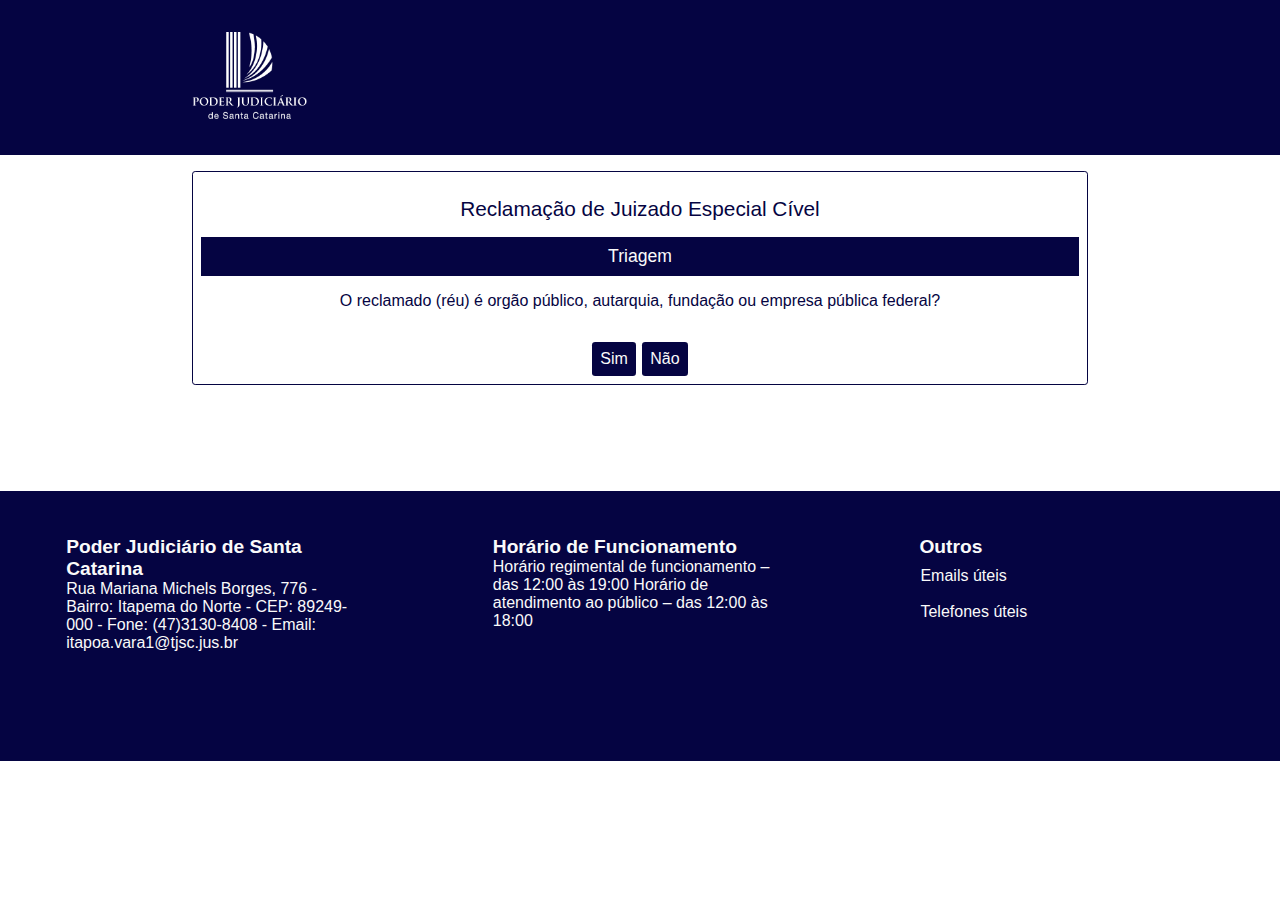
<file: index.html>
<!DOCTYPE html>
<html lang="pt-br">
<head>
    <meta charset="UTF-8">
    <meta http-equiv="X-UA-Compatible" content="IE=edge">
    <meta name="viewport" content="width=device-width, initial-scale=1.0">
    <title>TJSC - Triagem</title>
    <link rel="stylesheet" href="./styles/index.css">
</head>
<body>
    <main class="container-main">
        
        <nav class="navbar">
            <div class="image-container">
                <img src="./images/tjsc.png" width="115" height="87" alt="">
            </div>
        </nav>
        
        <div class="info-container">
            <h1 class="name">
                Reclamação de Juizado Especial Cível
            </h1>
            <div class="info">
                <h1 class="title">
                    Triagem
                </h1>
                <p class="text">
                    O reclamado (réu) é orgão público, autarquia, fundação ou empresa pública federal?
                </p>
            </div>
            <div class="button-container">
                <a href="./src/pages/warn.html" class="btn-success">
                    Sim
                </a>
                <a href="./src/pages/needs.html" class="btn-danger">
                    Não
                </a>
            </div>
        </div>
    </main>
    <footer style="display: flex;" id="pageFooter">
        <div class="footer-container">
            <h1 class="footer-title">
                Poder Judiciário de Santa Catarina
            </h1>
            <span class="footer-text">
                Rua Mariana Michels Borges, 776 - Bairro: Itapema do Norte - CEP: 89249-000 - Fone: (47)3130-8408 - Email: itapoa.vara1@tjsc.jus.br 
            </span>
        </div>
        <div class="footer-container">
            <h1 class="footer-title">
                Horário de Funcionamento
            </h1>
            <span class="footer-text">
                Horário regimental de funcionamento – das 12:00 às 19:00
                Horário de atendimento ao público – das 12:00 às 18:00 
            </span>
        </div>
        <div class="footer-container">
            <h1 class="footer-title">
                Outros
            </h1>
            <span class="footer-text">
                <div class="footer-section">
                    <a href="https://app.tjsc.jus.br/tjsc-consulta-email/#/" target="_blank">
                        Emails úteis
                    </a>
                </div>
                <div class="footer-section">
                    <a href="https://www.tjsc.jus.br/enderecos-e-telefones" target="_blank">
                        Telefones úteis
                    </a>
                </div>
            </span>
        </div>
    </footer>
</body>
</html>
</file>
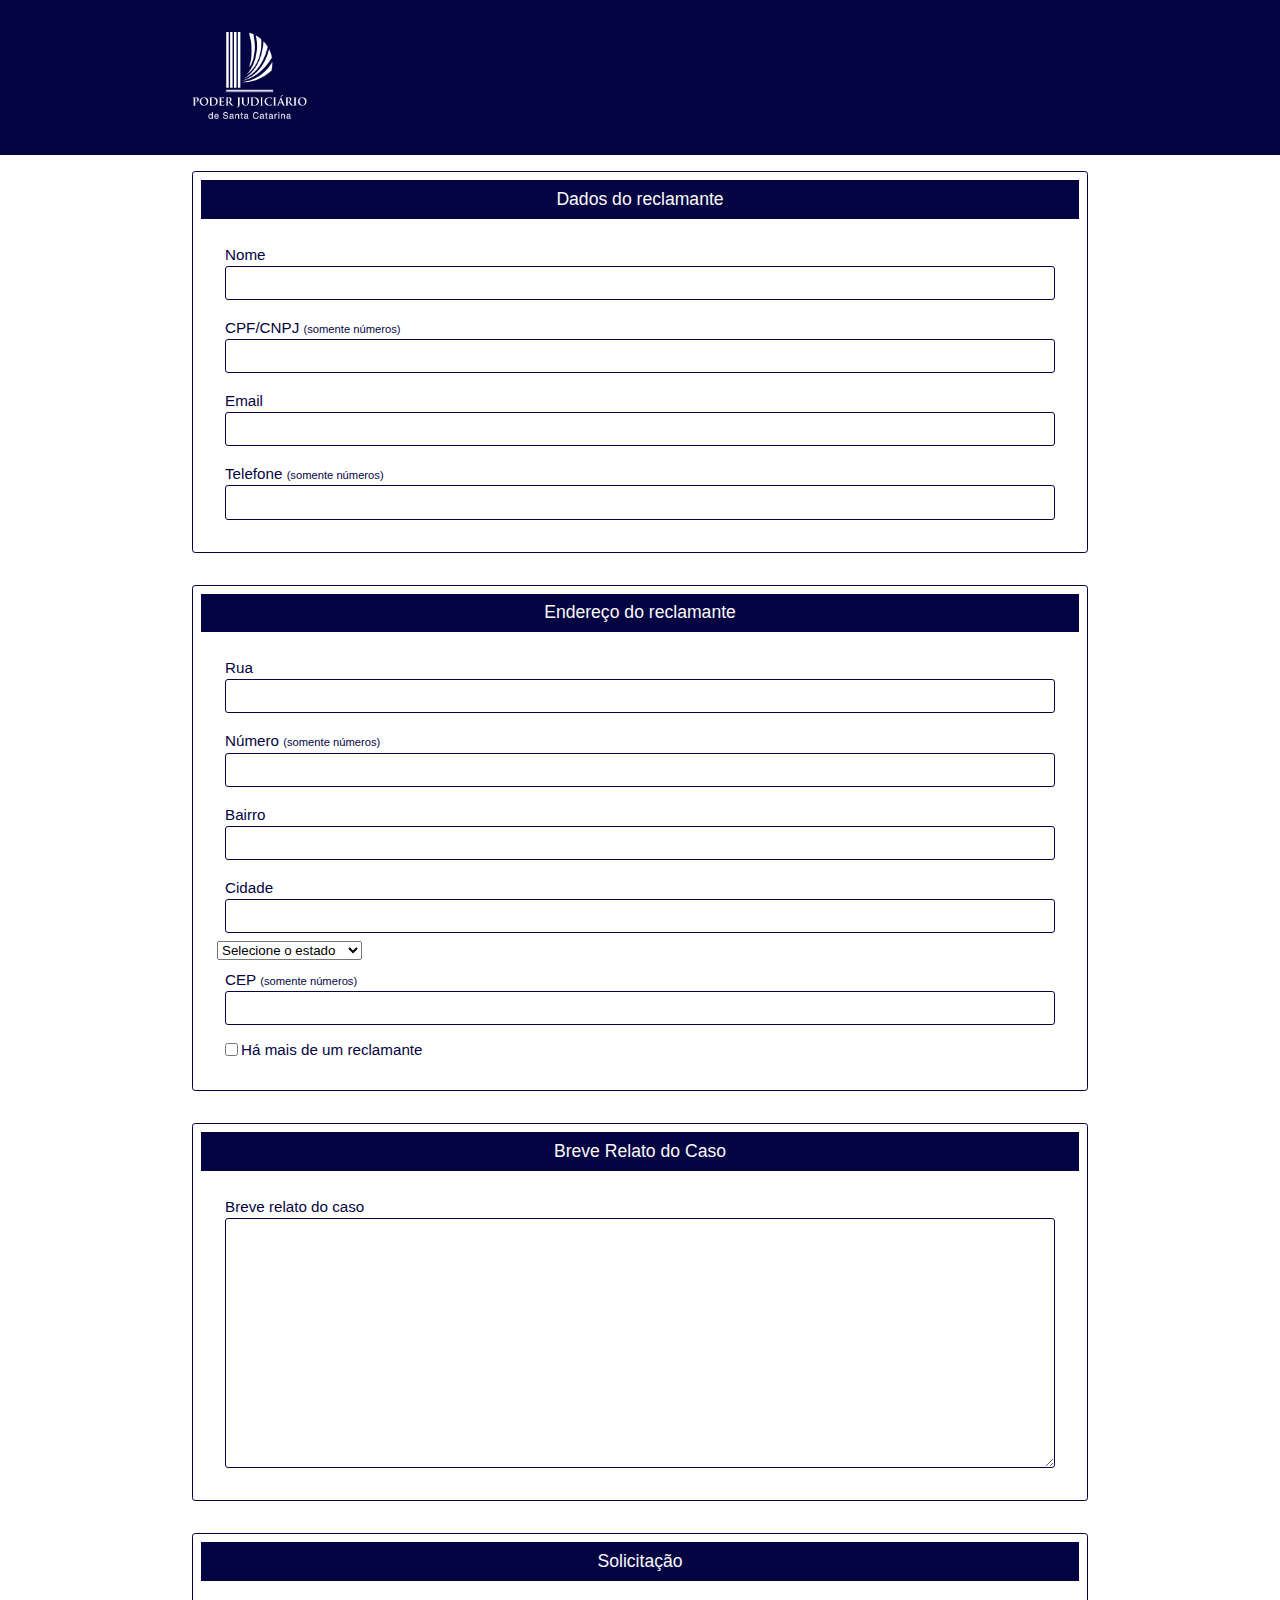
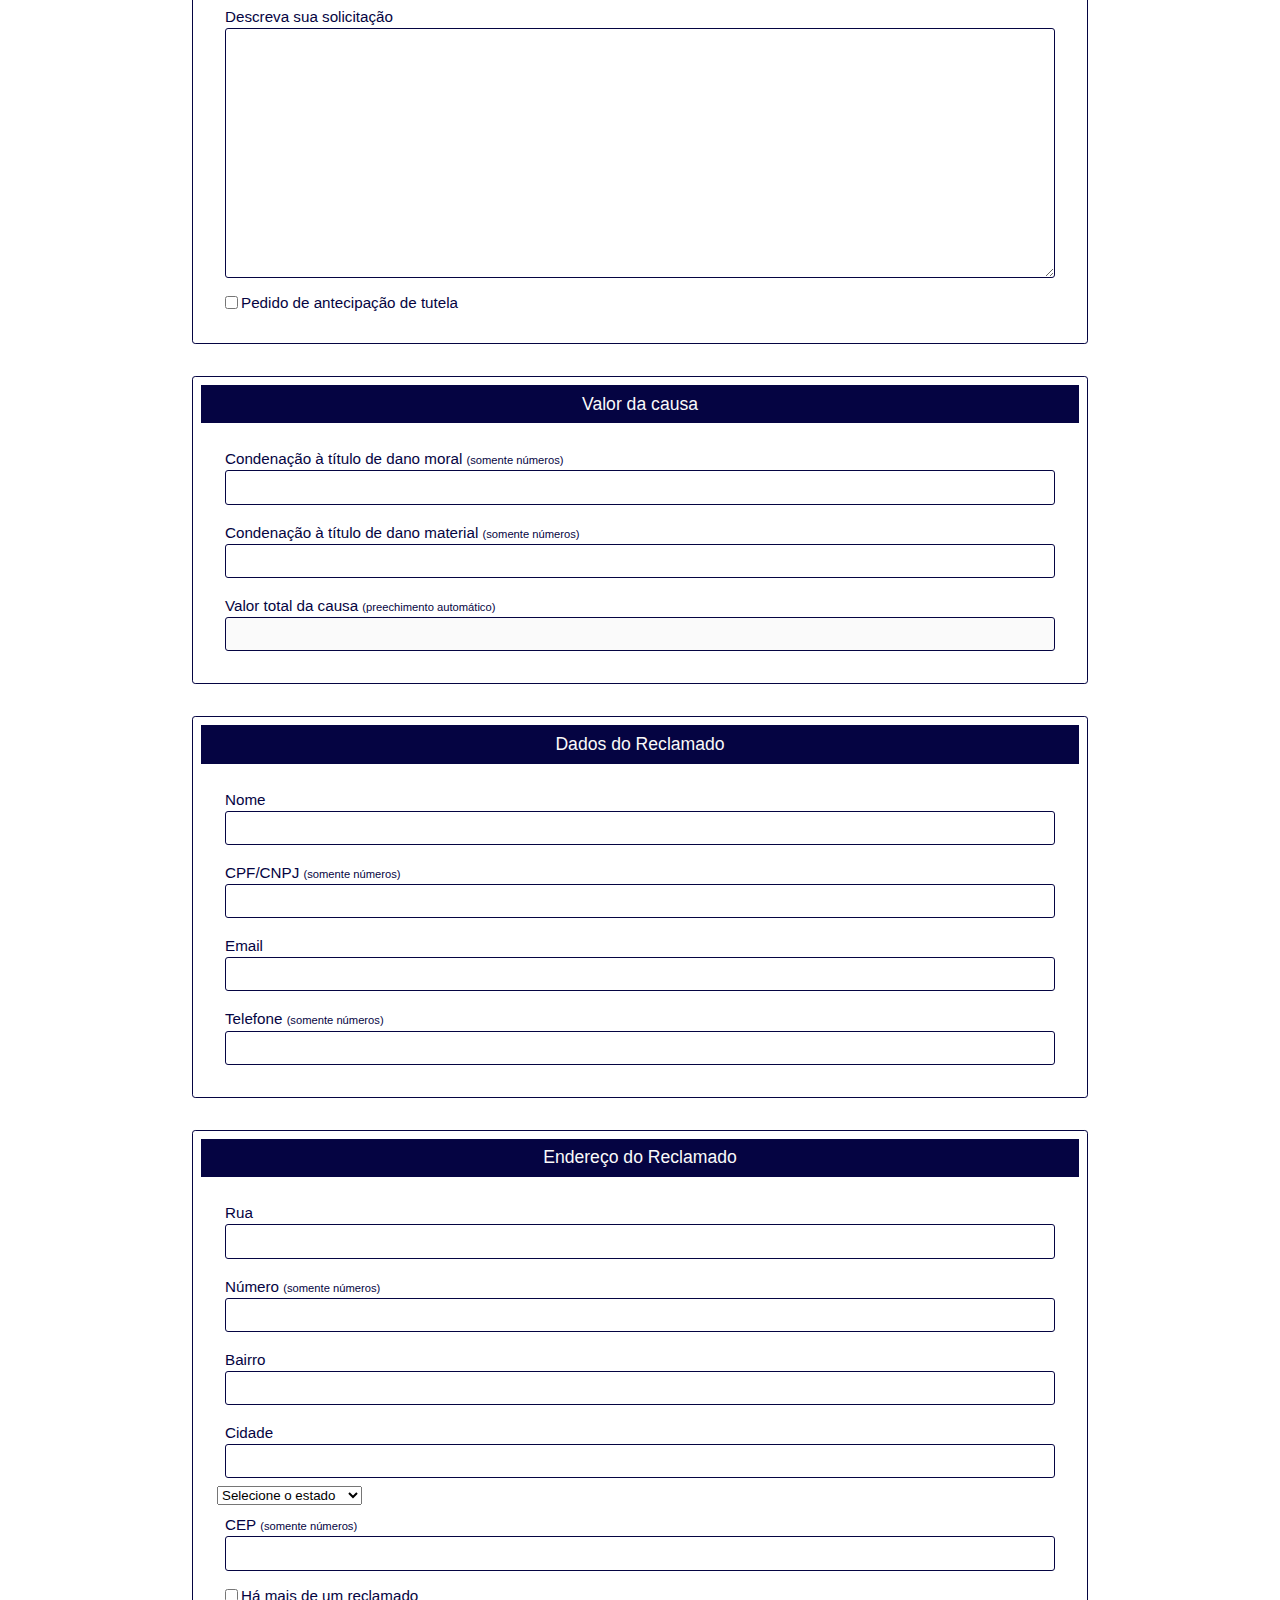
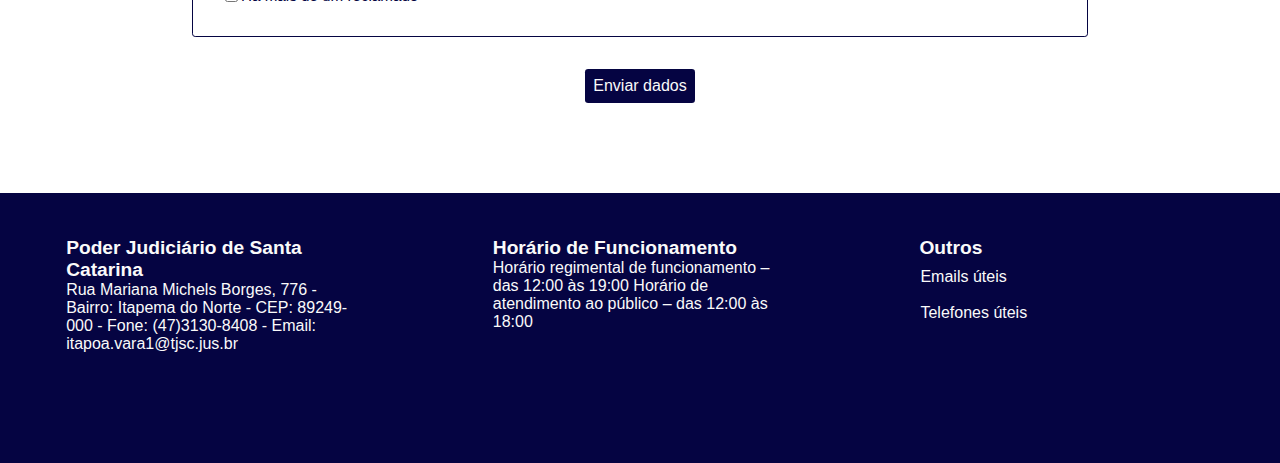
<file: src/pages/form.html>
<!DOCTYPE html>
<html lang="pt-br">
<head>
    <meta charset="UTF-8">
    <meta http-equiv="X-UA-Compatible" content="IE=edge">
    <meta name="viewport" content="width=device-width, initial-scale=1.0">
    <title>TJSC - Formulário</title>
    <link rel="stylesheet" href="../../styles/index.css">
    <link rel="stylesheet" href="../../styles/docs.css">
    <link rel="shortcut icon" href="../../images/tjsc.png" type="image/x-icon">
</head>
<body>
    <main class="container-main" id="pageMain">
        <nav class="navbar">
            <div class="image-container">
                <img src="../../images/tjsc.png" width="115" height="87" alt="">
            </div>
        </nav>
        
        <!-- DADOS DO RECLAMANTE -->
        <!-- INFORMAÇÕES PESSOAIS 1 -->
        <div class="info-container">
            <h1 class="title">
                Dados do reclamante
            </h1>
            <div class="section" id="fr_infoScrollTarget">
                <div class="input-group">
                    <div class="input-box">
                        <label class="input-placeholder">
                            Nome
                        </label>
                        <input class="form-input" type="text" id="fr_name">
                    </div>
                    <span class="warn hidden" id="fr_invalidName">
                        É necessário informar o nome!
                    </span>
                </div>
                <div class="input-group">
                    <div class="input-box">
                        <label class="input-placeholder">
                            CPF/CNPJ
                            <span class="after-placeholder">(somente números)</span>
                        </label>
                        <input class="form-input" type="text" id="fr_document">
                    </div>
                    <span class="warn hidden" id="fr_invalidDocument">
                        É necessário informar o documento!
                    </span>
                </div>
            
            
                <div class="input-group">
                    <div class="input-box">
                        <label class="input-placeholder">
                            Email
                        </label>
                        <input class="form-input" type="text" id="fr_email">
                    </div>
                    <span class="warn hidden" id="fr_invalidEmail">
                        É necessário informar o email!
                    </span>
                </div>
                <div class="input-group">
                    <div class="input-box"">
                        <label class="input-placeholder">
                            Telefone
                            <span class="after-placeholder">(somente números)</span>
                        </label>
                        <input data-mask="(00) 0 0000-0000" class="form-input" type="text" id="fr_phone">
                    </div>
                    <span class="warn hidden" id="fr_invalidPhone">
                        É necessário informar o telefone!
                    </span>
                </div>
            </div>
        </div>
        <!-- ENDEREÇO 1 -->
        <div class="info-container">
            <h1 class="title">
                Endereço do reclamante
            </h1>
            <div class="section" id="fr_addressScrollTarget">
                <div class="input-group">
                    <div class="input-box">                            
                        <label class="input-placeholder">
                            Rua
                        </label>
                        <input class="form-input" type="text" id="fr_street">
                    </div>
                    <span class="warn hidden" id="fr_invalidStreet">
                        É necessário informar a rua!
                    </span>
                </div>
                <div class="input-group">
                    <div class="input-box">
                        <label class="input-placeholder">
                            Número
                            <span class="after-placeholder">(somente números)</span>
                        </label>
                        <input class="form-input" type="number"id="fr_number">
                    </div>
                    <span class="warn hidden" id="fr_invalidNumber">
                        É necessário informar o número (informe 0 caso não possua número)!
                    </span>
                </div>
            
                <div class="input-group">
                    <div class="input-box">
                        <label class="input-placeholder">
                            Bairro
                        </label>
                        <input class="form-input" type="text" id="fr_district">
                    </div>
                    <span class="warn hidden" id="fr_invalidDistrict">
                        É necessário informar o bairro!
                    </span>
                </div>
            
                <div class="input-group">
                    <div class="input-box">
                        <label class="input-placeholder">
                            Cidade
                        </label>
                        <input class="form-input" type="text" id="fr_city">
                    </div>
                    <span class="warn hidden" id="fr_invalidCity">
                        É necessário informar a cidade!
                    </span>
                </div>
                <div class="input-group">
                    <div class="form-floating">
                        <select name="" id="fr_state" class="form-select">
                            <option value="0">Selecione o estado</option>
                            <option value="AC">Acre</option>
                            <option value="AL">Alagoas</option>
                            <option value="AP">Amapá</option>
                            <option value="AM">Amazonas</option>
                            <option value="BA">Bahia</option>
                            <option value="CE">Ceará</option>
                            <option value="DF">Distrito Federal</option>
                            <option value="ES">Espírito Santo</option>
                            <option value="GO">Goiás</option>
                            <option value="MA">Maranhão</option>
                            <option value="MT">Mato Grosso</option>
                            <option value="MS">Mato Grosso do Sul</option>
                            <option value="MG">Minas Gerais</option>
                            <option value="PA">Pará</option>
                            <option value="PB">Paraíba</option>
                            <option value="PR">Paraná</option>
                            <option value="PE">Pernambuco</option>
                            <option value="PI">Piauí</option>
                            <option value="RJ">Rio de Janeiro</option>
                            <option value="RN">Rio Grande do Norte</option>
                            <option value="RS">Rio Grande do Sul</option>
                            <option value="RO">Rondônia</option>
                            <option value="RR">Roraima</option>
                            <option value="SC">Santa Catarina</option>
                            <option value="SP">São Paulo</option>
                            <option value="SE">Sergipe</option>
                            <option value="TO">Tocantins</option>
                        </select>
                    </div>
                    <span class="warn hidden" id="fr_invalidState">
                        É necessário informar o estado!
                    </span>
                </div>
                <div class="input-group">
                    <div class="input-box">
                        <label class="input-placeholder">
                            CEP
                            <span class="after-placeholder">(somente números)</span>
                        </label>
                        <input data-mask="00000-000" class="form-input" type="text" id="fr_postalCode">
                    </div>
                    <span class="warn hidden" id="fr_invalidPostalCode">
                        É necessário informar o CEP!
                    </span>
                </div>
                <div class="input-group">
                    <div class="check-box">
                        <input type="checkbox" id="fr_check"></input>
                        <label class="input-placeholder check">
                            Há mais de um reclamante
                        </label>
                    </div>
                </div>
            </div>
        </div>

        <!-- CASO O CLIENTE (PESSOA PREENCHENDO) MARQUE MAIS DE UM RECLAMANTE
        O RECLAMANTE 2 SERÁ EXIBIDO -->

        <!-- INFORMAÇÕES PESSOAIS 2 -->
        <div class="info-container" id="sr_infoFieldDisplayTarget">
            <h1 class="title">
                Dados do segundo reclamante
            </h1>
            <div class="section" id="sr_InfoScrollTarget">
                <div class="input-group">
                    <div class="input-box">
                        <label class="input-placeholder">
                            Nome
                        </label>
                        <input class="form-input" type="text" id="sr_name">
                    </div>
                    <span class="warn hidden" id="sr_invalidName">
                        É necessário informar o nome!
                    </span>
                </div>
                <div class="input-group">
                    <div class="input-box">
                        <label class="input-placeholder">
                            CPF/CNPJ
                            <span class="after-placeholder">(somente números)</span>
                        </label>
                        <input class="form-input" type="text" id="sr_document">
                    </div>
                    <span class="warn hidden" id="sr_invalidDocument">
                        É necessário informar o documento!
                    </span>
                </div>
            
            
                <div class="input-group">
                    <div class="input-box">
                        <label class="input-placeholder">
                            Email
                        </label>
                        <input class="form-input" type="text" id="sr_email">
                    </div>
                    <span class="warn hidden" id="sr_invalidEmail">
                        É necessário informar o email!
                    </span>
                </div>
                <div class="input-group">
                    <div class="input-box"">
                        <label class="input-placeholder">
                            Telefone
                            <span class="after-placeholder">(somente números)</span>
                        </label>
                        <input data-mask="(00) 0 0000-0000" class="form-input" type="text" id="sr_phone">
                    </div>
                    <span class="warn hidden" id="sr_invalidPhone">
                        É necessário informar o telefone!
                    </span>
                </div>
            </div>
        </div>
        <!-- ENDEREÇO 2 -->
        <div class="info-container hidden" id="sr_addressFieldDisplayTarget">
            <h1 class="title">
                Endereço do segundo reclamante
            </h1>
            <div class="section" id="sr_AddressScrollTarget">
                <div class="input-group">
                    <div class="input-box">                            
                        <label class="input-placeholder">
                            Rua
                        </label>
                        <input class="form-input" type="text" id="sr_street">
                    </div>
                    <span class="warn hidden" id="sr_invalidStreet">
                        É necessário informar a rua!
                    </span>
                </div>
                <div class="input-group">
                    <div class="input-box">
                        <label class="input-placeholder">
                            Número
                            <span class="after-placeholder">(somente números)</span>
                        </label>
                        <input class="form-input" type="number"id="sr_number">
                    </div>
                    <span class="warn hidden" id="sr_invalidNumber">
                        É necessário informar o número (informe 0 caso não possua número)!
                    </span>
                </div>
            
                <div class="input-group">
                    <div class="input-box">
                        <label class="input-placeholder">
                            Bairro
                        </label>
                        <input class="form-input" type="text" id="sr_district">
                    </div>
                    <span class="warn hidden" id="sr_invalidDistrict">
                        É necessário informar o bairro!
                    </span>
                </div>
            
                <div class="input-group">
                    <div class="input-box">
                        <label class="input-placeholder">
                            Cidade
                        </label>
                        <input class="form-input" type="text" id="sr_city">
                    </div>
                    <span class="warn hidden" id="sr_invalidCity">
                        É necessário informar a cidade!
                    </span>
                </div>
                <div class="input-group">
                    <div class="form-floating">
                        <select name="" id="sr_state" class="form-select">
                            <option value="0">Selecione o estado</option>
                            <option value="AC">Acre</option>
                            <option value="AL">Alagoas</option>
                            <option value="AP">Amapá</option>
                            <option value="AM">Amazonas</option>
                            <option value="BA">Bahia</option>
                            <option value="CE">Ceará</option>
                            <option value="DF">Distrito Federal</option>
                            <option value="ES">Espírito Santo</option>
                            <option value="GO">Goiás</option>
                            <option value="MA">Maranhão</option>
                            <option value="MT">Mato Grosso</option>
                            <option value="MS">Mato Grosso do Sul</option>
                            <option value="MG">Minas Gerais</option>
                            <option value="PA">Pará</option>
                            <option value="PB">Paraíba</option>
                            <option value="PR">Paraná</option>
                            <option value="PE">Pernambuco</option>
                            <option value="PI">Piauí</option>
                            <option value="RJ">Rio de Janeiro</option>
                            <option value="RN">Rio Grande do Norte</option>
                            <option value="RS">Rio Grande do Sul</option>
                            <option value="RO">Rondônia</option>
                            <option value="RR">Roraima</option>
                            <option value="SC">Santa Catarina</option>
                            <option value="SP">São Paulo</option>
                            <option value="SE">Sergipe</option>
                            <option value="TO">Tocantins</option>
                        </select>
                    </div>
                    <span class="warn hidden" id="sr_invalidState">
                        É necessário informar o estado!
                    </span>
                </div>
                <div class="input-group">
                    <div class="input-box">
                        <label class="input-placeholder">
                            CEP
                            <span class="after-placeholder">(somente números)</span>
                        </label>
                        <input data-mask="00000-000" class="form-input" type="text" id="sr_postalCode">
                    </div>
                    <span class="warn hidden" id="sr_invalidPostalCode">
                        É necessário informar o CEP!
                    </span>
                </div>
                <div class="input-group">
                    <div class="check-box">
                        <input type="checkbox" id="sr_check"></input>
                        <label class="input-placeholder check">
                            Há mais de dois reclamantes
                        </label>
                    </div>
                </div>
            </div>
        </div>
        <!-- FIM DOS DADOS DO RECLAMANTE 2 -->


        <!-- CASO O CLIENTE (PESSOA PREENCHENDO) MARQUE MAIS DE UM RECLAMANTE
        O RECLAMANTE 3 SERÁ EXIBIDO -->
                
        <!-- INFORMAÇÕES PESSOAIS 3 -->
        <div class="info-container hidden" id="tr_infoFieldDisplayTarget">
            <h1 class="title">
                Dados do terceiro reclamante
            </h1>
            <div class="section" id="tr_InfoScrollTarget">
                <div class="input-group">
                    <div class="input-box">
                        <label class="input-placeholder">
                            Nome
                        </label>
                        <input class="form-input" type="text" id="tr_name">
                    </div>
                    <span class="warn hidden" id="tr_invalidName">
                        É necessário informar o nome!
                    </span>
                </div>
                <div class="input-group">
                    <div class="input-box">
                        <label class="input-placeholder">
                            CPF/CNPJ
                            <span class="after-placeholder">(somente números)</span>
                        </label>
                        <input class="form-input" type="text" id="tr_document">
                    </div>
                    <span class="warn hidden" id="tr_invalidDocument">
                        É necessário informar o documento!
                    </span>
                </div>
            
            
                <div class="input-group">
                    <div class="input-box">
                        <label class="input-placeholder">
                            Email
                        </label>
                        <input class="form-input" type="text" id="tr_email">
                    </div>
                    <span class="warn hidden" id="tr_invalidEmail">
                        É necessário informar o email!
                    </span>
                </div>
                <div class="input-group">
                    <div class="input-box"">
                        <label class="input-placeholder">
                            Telefone
                            <span class="after-placeholder">(somente números)</span>
                        </label>
                        <input data-mask="(00) 0 0000-0000" class="form-input" type="text" id="tr_phone">
                    </div>
                    <span class="warn hidden" id="tr_invalidPhone">
                        É necessário informar o telefone!
                    </span>
                </div>
            </div>
        </div>

        <!-- ENDEREÇO 3 -->
        <div class="info-container hidden" id="tr_addressFieldDisplayTarget">
            <h1 class="title">
                Endereço do terceiro reclamante
            </h1>
            <div class="section" id="tr_AddressScrollTarget">
                <div class="input-group">
                    <div class="input-box">                            
                        <label class="input-placeholder">
                            Rua
                        </label>
                        <input class="form-input" type="text" id="tr_street">
                    </div>
                    <span class="warn hidden" id="tr_invalidStreet">
                        É necessário informar a rua!
                    </span>
                </div>
                <div class="input-group">
                    <div class="input-box">
                        <label class="input-placeholder">
                            Número
                            <span class="after-placeholder">(somente números)</span>
                        </label>
                        <input class="form-input" type="number"id="tr_number">
                    </div>
                    <span class="warn hidden" id="tr_invalidNumber">
                        É necessário informar o número (informe 0 caso não possua número)!
                    </span>
                </div>
            
                <div class="input-group">
                    <div class="input-box">
                        <label class="input-placeholder">
                            Bairro
                        </label>
                        <input class="form-input" type="text" id="tr_district">
                    </div>
                    <span class="warn hidden" id="tr_invalidDistrict">
                        É necessário informar o bairro!
                    </span>
                </div>
            
                <div class="input-group">
                    <div class="input-box">
                        <label class="input-placeholder">
                            Cidade
                        </label>
                        <input class="form-input" type="text" id="tr_city">
                    </div>
                    <span class="warn hidden" id="tr_invalidCity">
                        É necessário informar a cidade!
                    </span>
                </div>
                <div class="input-group">
                    <div class="form-floating">
                        <select name="" id="tr_state" class="form-select">
                            <option value="0">Selecione o estado</option>
                            <option value="AC">Acre</option>
                            <option value="AL">Alagoas</option>
                            <option value="AP">Amapá</option>
                            <option value="AM">Amazonas</option>
                            <option value="BA">Bahia</option>
                            <option value="CE">Ceará</option>
                            <option value="DF">Distrito Federal</option>
                            <option value="ES">Espírito Santo</option>
                            <option value="GO">Goiás</option>
                            <option value="MA">Maranhão</option>
                            <option value="MT">Mato Grosso</option>
                            <option value="MS">Mato Grosso do Sul</option>
                            <option value="MG">Minas Gerais</option>
                            <option value="PA">Pará</option>
                            <option value="PB">Paraíba</option>
                            <option value="PR">Paraná</option>
                            <option value="PE">Pernambuco</option>
                            <option value="PI">Piauí</option>
                            <option value="RJ">Rio de Janeiro</option>
                            <option value="RN">Rio Grande do Norte</option>
                            <option value="RS">Rio Grande do Sul</option>
                            <option value="RO">Rondônia</option>
                            <option value="RR">Roraima</option>
                            <option value="SC">Santa Catarina</option>
                            <option value="SP">São Paulo</option>
                            <option value="SE">Sergipe</option>
                            <option value="TO">Tocantins</option>
                        </select>
                    </div>
                    <span class="warn hidden" id="tr_invalidState">
                        É necessário informar o estado!
                    </span>
                </div>
                <div class="input-group">
                    <div class="input-box">
                        <label class="input-placeholder">
                            CEP
                            <span class="after-placeholder">(somente números)</span>
                        </label>
                        <input data-mask="00000-000" class="form-input" type="text" id="tr_postalCode">
                    </div>
                    <span class="warn hidden" id="tr_invalidPostalCode">
                        É necessário informar o CEP!
                    </span>
                </div>
            </div>
        </div>
        <!--
            FIM DOS DADOS DO RECLAMANTE 3
        -->


        <!-- DESCRIÇÃO DO CASO -->
        <div class="info-container" id="reportScrollTarget">
            <h1 class="title">
                Breve Relato do Caso
            </h1>
            <div class="section">
                <div class="input-group">
                    <div class="input-box" id="divReportCase">
                        <label class="input-placeholder">
                            Breve relato do caso
                        </label>
                        <textarea class="form-input" style="height: 250px;" id="reportCase"></textarea>
                    </div>
                    <span class="warn hidden" id="invalidReport">
                        É necessário relatar o caso!
                    </span>
                </div>
            </div>
        </div>
        <!-- SOLICITAÇÃO -->
        <div class="info-container">
            <h1 class="title">
                Solicitação
            </h1>
            <div class="section" id="requestScrollTarget">
                <div class="input-group">
                    <div class="input-box" id="divRequest">
                        <label class="input-placeholder">
                            Descreva sua solicitação
                        </label>
                        <textarea class="form-input" style="height: 250px;" id="request"></textarea>
                    </div>
                    <span class="warn hidden" id="invalidRequest">
                        É necessário informar qual a solicitação!
                    </span>
                </div>
                <div class="input-group">
                    <div class="check-box">
                        <input type="checkbox" id="check"></input>
                        <label class="input-placeholder check">
                            Pedido de antecipação de tutela
                        </label>
                    </div>
                </div>
                <div id="anticipationTextBox" class="input-group hidden">
                    <div class="input-box" id="divRequest">
                        <label class="input-placeholder">
                            Descreva os motivos do pedido
                        </label>
                        <textarea class="form-input" style="height: 250px;" id="anticipation"></textarea>
                    </div>
                    <span class="warn hidden" id="invalidAnticipationCause">
                        É necessário informar os motivos caso o pedido esteja selecionado!
                    </span>
                </div>
            </div>
        </div>
        <!-- VALORES -->
        <div class="info-container" id="causeScrollTarget">
            <h1 class="title">
                Valor da causa
            </h1>
            <div class="section">
                <div class="input-group">
                    <div class="input-box" id="divValueOne">
                        <label class="input-placeholder">
                            Condenação à título de dano moral
                            <span class="after-placeholder">(somente números)</span>
                        </label>
                        <input class="form-input" id="valueOne"></input>
                    </div>
                    <span class="warn hidden" id="invalidValueOne"></span>
                </div>
                <div class="input-group">
                    <div class="input-box" id="divValueTwo">
                        <label class="input-placeholder">
                            Condenação à título de dano material
                            <span class="after-placeholder">(somente números)</span>
                        </label>
                        <input class="form-input" id="valueTwo"></input>
                    </div>
                    <span class="warn hidden" id="invalidValueTwo"></span>
                </div>
                <div class="input-group">
                    <div class="input-box" id="divValueTree">
                        <label class="input-placeholder">
                            Valor total da causa
                            <span class="after-placeholder">(preechimento automático)</span>
                        </label>
                        <input class="form-input" id="valueTree" disabled></input>
                    </div>
                    <span class="warn hidden" id="invalidValueTree">
                        É necessário ter ao menos um campo preenchido!
                    </span>
                </div>
            </div>
        </div>    


        <!-- INICIO DOS DADOS DO RECLAMADO 1 -->
        <!-- RECLAMADO 1 -->

        <!-- PERSONAL INFO -->
        <div class="info-container">
            <h1 class="title">
                Dados do Reclamado
            </h1>
            <div class="section" id="frd_infoScrollTarget">
                <div class="input-group">
                    <div class="input-box">
                        <label class="input-placeholder">
                            Nome
                        </label>
                        <input class="form-input" type="text" id="frd_name">
                    </div>
                    <span class="warn hidden" id="frd_invalidName">
                        É necessário informar o nome do reclamado!
                    </span>
                </div>
                <div class="input-group">
                    <div class="input-box">
                        <label class="input-placeholder">
                            CPF/CNPJ
                            <span class="after-placeholder">(somente números)</span>
                        </label>
                        <input class="form-input" type="text" id="frd_document">
                    </div>
                    <span class="warn hidden" id="frd_invalidDocument">
                        É necessário informar o documento do reclamado!
                    </span>
                </div>
                <div class="input-group">
                    <div class="input-box">
                        <label class="input-placeholder">
                            Email
                        </label>
                        <input class="form-input" type="text" id="frd_email">
                    </div>
                    <span class="warn hidden" id="frd_invalidEmail">
                        É necessário informar o email do reclamado!
                    </span>
                </div>
                <div class="input-group">
                    <div class="input-box">
                        <label class="input-placeholder">
                            Telefone
                            <span class="after-placeholder">(somente números)</span>
                        </label>
                        <input data-mask="(00) 0 0000-0000" class="form-input" type="text" id="frd_phone">
                    </div>
                    <span class="warn hidden" id="frd_invalidPhone">
                        É necessário informar o telefone do reclamado!
                    </span>
                </div>
            </div>
        </div>
        <!-- ADDRESS -->
        <div class="info-container">
            <h1 class="title">
                Endereço do Reclamado
            </h1>
            <div class="section" id="frd_addressScrollTarget">
                <div class="input-group">
                    <div class="input-box">                            
                        <label class="input-placeholder">
                            Rua
                        </label>
                        <input class="form-input" type="text" id="frd_street">
                    </div>
                    <span class="warn hidden" id="frd_invalidStreet">
                        É necessário informar a rua do reclamado!
                    </span>
                </div>
                <div class="input-group">
                    <div class="input-box">
                        <label class="input-placeholder">
                            Número
                            <span class="after-placeholder">(somente números)</span>
                        </label>
                        <input class="form-input" type="number"id="frd_number">
                    </div>
                    <span class="warn hidden" id="frd_invalidNumber">
                        É necessário informar um número (informe 0 caso não possua número)!
                    </span>
                </div>
            
                <div class="input-group">
                    <div class="input-box">
                        <label class="input-placeholder">
                            Bairro
                        </label>
                        <input class="form-input" type="text" id="frd_district">
                    </div>
                    <span class="warn hidden" id="frd_invalidDistrict">
                        É necessário informar o bairro do reclamado!
                    </span>
                </div>
            
                <div class="input-group">
                    <div class="input-box">
                        <label class="input-placeholder">
                            Cidade
                        </label>
                        <input class="form-input" type="text" id="frd_city">
                    </div>
                    <span class="warn hidden" id="frd_invalidCity">
                        É necessário informar a cidade do reclamado!
                    </span>
                </div>
                <div class="input-group">
                    <div class="form-floating">
                        <select name="" id="frd_state" class="form-select">
                            <option value="0">Selecione o estado</option>
                            <option value="AC">Acre</option>
                            <option value="AL">Alagoas</option>
                            <option value="AP">Amapá</option>
                            <option value="AM">Amazonas</option>
                            <option value="BA">Bahia</option>
                            <option value="CE">Ceará</option>
                            <option value="DF">Distrito Federal</option>
                            <option value="ES">Espírito Santo</option>
                            <option value="GO">Goiás</option>
                            <option value="MA">Maranhão</option>
                            <option value="MT">Mato Grosso</option>
                            <option value="MS">Mato Grosso do Sul</option>
                            <option value="MG">Minas Gerais</option>
                            <option value="PA">Pará</option>
                            <option value="PB">Paraíba</option>
                            <option value="PR">Paraná</option>
                            <option value="PE">Pernambuco</option>
                            <option value="PI">Piauí</option>
                            <option value="RJ">Rio de Janeiro</option>
                            <option value="RN">Rio Grande do Norte</option>
                            <option value="RS">Rio Grande do Sul</option>
                            <option value="RO">Rondônia</option>
                            <option value="RR">Roraima</option>
                            <option value="SC">Santa Catarina</option>
                            <option value="SP">São Paulo</option>
                            <option value="SE">Sergipe</option>
                            <option value="TO">Tocantins</option>
                        </select>
                    </div>
                    <span class="warn hidden" id="frd_invalidState">
                        É necessário informar o estado do reclamado!
                    </span>
                </div>
                <div class="input-group">
                    <div class="input-box">
                        <label class="input-placeholder">
                            CEP
                            <span class="after-placeholder">(somente números)</span>
                        </label>
                        <input data-mask="00000-000" class="form-input" type="text" id="frd_postalCode">
                    </div>
                    <span class="warn hidden" id="frd_invalidPostalCode">
                        É necessário informar o CEP do reclamado!
                    </span>
                </div>
                <div class="input-group">
                    <div class="check-box">
                        <input type="checkbox" id="frd_check"></input>
                        <label class="input-placeholder check">
                            Há mais de um reclamado
                        </label>
                    </div>
                </div>
            </div>
        </div>


        <!-- INICIO DOS DADOS DO RECLAMADO 2 -->
        <!-- RECLAMADO 2 -->

        <!-- PERSONAL INFO -->
        <div class="info-container hidden" id="srd_infoFieldDisplayTarget">
            <h1 class="title">
                Dados do segundo Reclamado
            </h1>
            <div class="section" id="srd_infoScrollTarget">
                <div class="input-group">
                    <div class="input-box">
                        <label class="input-placeholder">
                            Nome
                        </label>
                        <input class="form-input" type="text" id="srd_name">
                    </div>
                    <span class="warn hidden" id="srd_invalidName">
                        É necessário informar o nome do reclamado!
                    </span>
                </div>
                <div class="input-group">
                    <div class="input-box">
                        <label class="input-placeholder">
                            CPF/CNPJ
                            <span class="after-placeholder">(somente números)</span>
                        </label>
                        <input class="form-input" type="text" id="srd_document">
                    </div>
                    <span class="warn hidden" id="srd_invalidDocument">
                        É necessário informar o documento do reclamado!
                    </span>
                </div>
                <div class="input-group">
                    <div class="input-box">
                        <label class="input-placeholder">
                            Email
                        </label>
                        <input class="form-input" type="text" id="srd_email">
                    </div>
                    <span class="warn hidden" id="srd_invalidEmail">
                        É necessário informar o email do reclamado!
                    </span>
                </div>
                <div class="input-group">
                    <div class="input-box">
                        <label class="input-placeholder">
                            Telefone
                            <span class="after-placeholder">(somente números)</span>
                        </label>
                        <input data-mask="(00) 0 0000-0000" class="form-input" type="text" id="srd_phone">
                    </div>
                    <span class="warn hidden" id="srd_invalidPhone">
                        É necessário informar o telefone do reclamado!
                    </span>
                </div>
            </div>
        </div>
        <!-- ADDRESS -->
        <div class="info-container hidden" id="srd_addressFieldDisplayTarget">
            <h1 class="title">
                Endereço do segundo Reclamado
            </h1>
            <div class="section" id="srd_addressScrollTarget">
                <div class="input-group">
                    <div class="input-box">                            
                        <label class="input-placeholder">
                            Rua
                        </label>
                        <input class="form-input" type="text" id="srd_street">
                    </div>
                    <span class="warn hidden" id="srd_invalidStreet">
                        É necessário informar a rua do reclamado!
                    </span>
                </div>
                <div class="input-group">
                    <div class="input-box">
                        <label class="input-placeholder">
                            Número
                            <span class="after-placeholder">(somente números)</span>
                        </label>
                        <input class="form-input" type="number"id="srd_number">
                    </div>
                    <span class="warn hidden" id="srd_invalidNumber">
                        É necessário informar um número (informe 0 caso não possua número)!
                    </span>
                </div>
            
                <div class="input-group">
                    <div class="input-box">
                        <label class="input-placeholder">
                            Bairro
                        </label>
                        <input class="form-input" type="text" id="srd_district">
                    </div>
                    <span class="warn hidden" id="srd_invalidDistrict">
                        É necessário informar o bairro do reclamado!
                    </span>
                </div>
            
                <div class="input-group">
                    <div class="input-box">
                        <label class="input-placeholder">
                            Cidade
                        </label>
                        <input class="form-input" type="text" id="srd_city">
                    </div>
                    <span class="warn hidden" id="srd_invalidCity">
                        É necessário informar a cidade do reclamado!
                    </span>
                </div>
                <div class="input-group">
                    <div class="form-floating">
                        <select name="" id="srd_state" class="form-select">
                            <option value="0">Selecione o estado</option>
                            <option value="AC">Acre</option>
                            <option value="AL">Alagoas</option>
                            <option value="AP">Amapá</option>
                            <option value="AM">Amazonas</option>
                            <option value="BA">Bahia</option>
                            <option value="CE">Ceará</option>
                            <option value="DF">Distrito Federal</option>
                            <option value="ES">Espírito Santo</option>
                            <option value="GO">Goiás</option>
                            <option value="MA">Maranhão</option>
                            <option value="MT">Mato Grosso</option>
                            <option value="MS">Mato Grosso do Sul</option>
                            <option value="MG">Minas Gerais</option>
                            <option value="PA">Pará</option>
                            <option value="PB">Paraíba</option>
                            <option value="PR">Paraná</option>
                            <option value="PE">Pernambuco</option>
                            <option value="PI">Piauí</option>
                            <option value="RJ">Rio de Janeiro</option>
                            <option value="RN">Rio Grande do Norte</option>
                            <option value="RS">Rio Grande do Sul</option>
                            <option value="RO">Rondônia</option>
                            <option value="RR">Roraima</option>
                            <option value="SC">Santa Catarina</option>
                            <option value="SP">São Paulo</option>
                            <option value="SE">Sergipe</option>
                            <option value="TO">Tocantins</option>
                        </select>
                    </div>
                    <span class="warn hidden" id="srd_invalidState">
                        É necessário informar o estado do reclamado!
                    </span>
                </div>
                <div class="input-group">
                    <div class="input-box">
                        <label class="input-placeholder">
                            CEP
                            <span class="after-placeholder">(somente números)</span>
                        </label>
                        <input data-mask="00000-000" class="form-input" type="text" id="srd_postalCode">
                    </div>
                    <span class="warn hidden" id="srd_invalidPostalCode">
                        É necessário informar o CEP do reclamado!
                    </span>
                </div>
                <div class="input-group">
                    <div class="check-box">
                        <input type="checkbox" id="srd_check"></input>
                        <label class="input-placeholder check">
                            Há mais de dois reclamantes
                        </label>
                    </div>
                </div>
            </div>
        </div>


        <!-- INICIO DOS DADOS DO RECLAMADO 3 -->
        <!-- RECLAMADO 3 -->

        <!-- PERSONAL INFO -->
        <div class="info-container hidden" id="trd_infoFieldDisplayTarget">
            <h1 class="title">
                Dados do terceiro Reclamado
            </h1>
            <div class="section" id="trd_infoScrollTarget">
                <div class="input-group">
                    <div class="input-box">
                        <label class="input-placeholder">
                            Nome
                        </label>
                        <input class="form-input" type="text" id="trd_name">
                    </div>
                    <span class="warn hidden" id="trd_invalidName">
                        É necessário informar o nome do reclamado!
                    </span>
                </div>
                <div class="input-group">
                    <div class="input-box">
                        <label class="input-placeholder">
                            CPF/CNPJ
                            <span class="after-placeholder">(somente números)</span>
                        </label>
                        <input class="form-input" type="text" id="trd_document">
                    </div>
                    <span class="warn hidden" id="trd_invalidDocument">
                        É necessário informar o documento do reclamado!
                    </span>
                </div>
                <div class="input-group">
                    <div class="input-box">
                        <label class="input-placeholder">
                            Email
                        </label>
                        <input class="form-input" type="text" id="trd_email">
                    </div>
                    <span class="warn hidden" id="trd_invalidEmail">
                        É necessário informar o email do reclamado!
                    </span>
                </div>
                <div class="input-group">
                    <div class="input-box">
                        <label class="input-placeholder">
                            Telefone
                            <span class="after-placeholder">(somente números)</span>
                        </label>
                        <input data-mask="(00) 0 0000-0000" class="form-input" type="text" id="trd_phone">
                    </div>
                    <span class="warn hidden" id="trd_invalidPhone">
                        É necessário informar o telefone do reclamado!
                    </span>
                </div>
            </div>
        </div>
        <!-- ADDRESS -->
        <div class="info-container hidden" id="trd_addressFieldDisplayTarget">
            <h1 class="title">
                Endereço do terceiro Reclamado
            </h1>
            <div class="section" id="trd_addressScrollTarget">
                <div class="input-group">
                    <div class="input-box">                            
                        <label class="input-placeholder">
                            Rua
                        </label>
                        <input class="form-input" type="text" id="trd_street">
                    </div>
                    <span class="warn hidden" id="trd_invalidStreet">
                        É necessário informar a rua do reclamado!
                    </span>
                </div>
                <div class="input-group">
                    <div class="input-box">
                        <label class="input-placeholder">
                            Número
                            <span class="after-placeholder">(somente números)</span>
                        </label>
                        <input class="form-input" type="number"id="trd_number">
                    </div>
                    <span class="warn hidden" id="trd_invalidNumber">
                        É necessário informar um número (informe 0 caso não possua número)!
                    </span>
                </div>
            
                <div class="input-group">
                    <div class="input-box">
                        <label class="input-placeholder">
                            Bairro
                        </label>
                        <input class="form-input" type="text" id="trd_district">
                    </div>
                    <span class="warn hidden" id="trd_invalidDistrict">
                        É necessário informar o bairro do reclamado!
                    </span>
                </div>
            
                <div class="input-group">
                    <div class="input-box">
                        <label class="input-placeholder">
                            Cidade
                        </label>
                        <input class="form-input" type="text" id="trd_city">
                    </div>
                    <span class="warn hidden" id="trd_invalidCity">
                        É necessário informar a cidade do reclamado!
                    </span>
                </div>
                <div class="input-group">
                    <div class="form-floating">
                        <select name="" id="trd_state" class="form-select">
                            <option value="0">Selecione o estado</option>
                            <option value="AC">Acre</option>
                            <option value="AL">Alagoas</option>
                            <option value="AP">Amapá</option>
                            <option value="AM">Amazonas</option>
                            <option value="BA">Bahia</option>
                            <option value="CE">Ceará</option>
                            <option value="DF">Distrito Federal</option>
                            <option value="ES">Espírito Santo</option>
                            <option value="GO">Goiás</option>
                            <option value="MA">Maranhão</option>
                            <option value="MT">Mato Grosso</option>
                            <option value="MS">Mato Grosso do Sul</option>
                            <option value="MG">Minas Gerais</option>
                            <option value="PA">Pará</option>
                            <option value="PB">Paraíba</option>
                            <option value="PR">Paraná</option>
                            <option value="PE">Pernambuco</option>
                            <option value="PI">Piauí</option>
                            <option value="RJ">Rio de Janeiro</option>
                            <option value="RN">Rio Grande do Norte</option>
                            <option value="RS">Rio Grande do Sul</option>
                            <option value="RO">Rondônia</option>
                            <option value="RR">Roraima</option>
                            <option value="SC">Santa Catarina</option>
                            <option value="SP">São Paulo</option>
                            <option value="SE">Sergipe</option>
                            <option value="TO">Tocantins</option>
                        </select>
                    </div>
                    <span class="warn hidden" id="trd_invalidState">
                        É necessário informar o estado do reclamado!
                    </span>
                </div>
                <div class="input-group">
                    <div class="input-box">
                        <label class="input-placeholder">
                            CEP
                            <span class="after-placeholder">(somente números)</span>
                        </label>
                        <input data-mask="00000-000" class="form-input" type="text" id="trd_postalCode">
                    </div>
                    <span class="warn hidden" id="trd_invalidPostalCode">
                        É necessário informar o CEP do reclamado!
                    </span>
                </div>
            </div>
        </div>


        <!-- FORM CONTROLL BUTTONS -->
        <div class="button-container">
            <a class="btn"  id="sendBtn">Enviar dados</a>
            <a class="btn btn-confirm hidden" id="printBtn">Imprimir</a>
        </div>
    </main>

    <!-- INICIO DO DOCUMENTO 1 -->
    <div id="doc1" class="hidden">
        <div id="toPrint">
            <div class="generated">
                <p class="generated-text">
                    documento gerado às <strong id="headerTimeTarget"></strong>
                        do dia <strong id="headerDateTarget"></strong>
                </p>
            </div>
            <section class="doc-header">
                <div class="doc-image-box">
                    <img src="../../images/image.svg" alt="">
                </div>
                <div class="doc-header-text">
                    <h1 class="doc-title">
                        PODER JUDICIÁRIO DE SANTA CATARINA
                    </h1>
                    <h1 class="doc-title-2">
                        Comarca de Itapoá 1ª Vara
                    </h1>
                    <p class="doc-header-address">
                        Rua Mariana Michels Borges, 776 - Bairro: Itapema do Norte - CEP: 89249-000 - Fone: (47)3443-8000 - Email:
                        itapoa.vara1@tjsc.jus.br
                    </p>
                    <p class="doc-header-free">
                        Justiça Gratuita
                    </p>
                </div>
            </section>
            <section class="doc-section">
                <div class="doc-section-title-box">
                    <h1 class="doc-title-2">
                        RECLAMAÇÃO DE JUIZADO ESPECIAL CÍVEL
                    </h1>
                </div>
                <div class="doc-info-box">
                    <div class="doc-section-inside">
                        <div class="process-info">
                            <div class="doc-name-box">
                                <h2 class="doc-name">
                                    Ação:
                                </h2>
                                <p class="doc-name-content">
                                    Procedimento do Juizado Especial Cível/PROC
                                </p>
                            </div>
                            <div class="doc-name-box hidden" id="anticipationDisplayTarget">
                                <h2 class="doc-name">
                                    Pedido de antecipação de tutela: Sim
                                </h2>
                            </div>
                        </div>
                        <div class="user-info">
                            <h1 class="user-info-title">
                                Reclamante(s):
                            </h1>
                            <!-- PRIMEIRO RECLAMANTE -->
                            <div class="user-box">
                                <div class="doc-name-box">
                                    <h2 class="doc-name">
                                        Nome:
                                    </h2>
                                    <p class="doc-name-content" id="fr_nameTarget">
                                        
                                    </p>
                                </div>
                                <div class="doc-name-box">
                                    <h2 class="doc-name">
                                        Endereço:
                                    </h2>
                                    <p class="doc-name-content" id="fr_addressTarget">
                                        
                                    </p>
                                </div>
                                <div class="doc-name-box">
                                    <h2 class="doc-name">
                                        CPF/CNPJ:
                                    </h2>
                                    <p class="doc-name-content" id="fr_documentTarget">
                                        
                                    </p>
                                </div>
                                <div class="doc-name-box">
                                    <h2 class="doc-name">
                                        Email:
                                    </h2>
                                    <p class="doc-name-content" id="fr_emailTarget">
                                        
                                    </p>
                                </div>
                                <div class="doc-name-box">
                                    <h2 class="doc-name">
                                        Whatsapp/Telefone:
                                    </h2>
                                    <p class="doc-name-content" id="fr_phoneTarget">
                                        
                                    </p>
                                </div>
                            </div>
                            <!-- SEGUNDO RECLAMANTE -->
                            <div class="user-box hidden" id="sr_displayTarget">
                                <div class="doc-name-box">
                                    <h2 class="doc-name">
                                        Nome:
                                    </h2>
                                    <p class="doc-name-content" id="sr_nameTarget">
                                        
                                    </p>
                                </div>
                                <div class="doc-name-box">
                                    <h2 class="doc-name">
                                        Endereço:
                                    </h2>
                                    <p class="doc-name-content" id="sr_addressTarget">
                                        
                                    </p>
                                </div>
                                <div class="doc-name-box">
                                    <h2 class="doc-name">
                                        CPF/CNPJ:
                                    </h2>
                                    <p class="doc-name-content" id="sr_documentTarget">
                                        
                                    </p>
                                </div>
                                <div class="doc-name-box">
                                    <h2 class="doc-name">
                                        Email:
                                    </h2>
                                    <p class="doc-name-content" id="sr_emailTarget">
                                        
                                    </p>
                                </div>
                                <div class="doc-name-box">
                                    <h2 class="doc-name">
                                        Whatsapp/Telefone:
                                    </h2>
                                    <p class="doc-name-content" id="sr_phoneTarget">
                                        
                                    </p>
                                </div>
                            </div>
                            <!-- TERCEIRO RECLAMANTE -->
                            <div class="user-box hidden" id="tr_displayTarget">
                                <div class="doc-name-box">
                                    <h2 class="doc-name">
                                        Nome:
                                    </h2>
                                    <p class="doc-name-content" id="tr_nameTarget">
                                        
                                    </p>
                                </div>
                                <div class="doc-name-box">
                                    <h2 class="doc-name">
                                        Endereço:
                                    </h2>
                                    <p class="doc-name-content" id="tr_addressTarget">
                                        
                                    </p>
                                </div>
                                <div class="doc-name-box">
                                    <h2 class="doc-name">
                                        CPF/CNPJ:
                                    </h2>
                                    <p class="doc-name-content" id="tr_documentTarget">
                                        
                                    </p>
                                </div>
                                <div class="doc-name-box">
                                    <h2 class="doc-name">
                                        Email:
                                    </h2>
                                    <p class="doc-name-content" id="tr_emailTarget">
                                        
                                    </p>
                                </div>
                                <div class="doc-name-box">
                                    <h2 class="doc-name">
                                        Whatsapp/Telefone:
                                    </h2>
                                    <p class="doc-name-content" id="tr_phoneTarget">
                                        
                                    </p>
                                </div>
                            </div>
                        </div>
                    </div>
                    <div class="doc-section-inside">
                        <div class="user-info">
                            <h1 class="user-info-title">
                                Reclamado(s):
                            </h1>
                            <!-- PRIMEIRO RECLAMADO -->
                            <div class="user-box">
                                <div class="doc-name-box">
                                    <h2 class="doc-name">
                                        Nome:
                                    </h2>
                                    <p class="doc-name-content" id="frd_nameTarget">
                                        
                                    </p>
                                </div>
                                <div class="doc-name-box">
                                    <h2 class="doc-name">
                                        Endereço:
                                    </h2>
                                    <p class="doc-name-content" id="frd_addressTarget">
                                        
                                    </p>
                                </div>
                                <div class="doc-name-box">
                                    <h2 class="doc-name">
                                        CPF/CNPJ:
                                    </h2>
                                    <p class="doc-name-content" id="frd_documentTarget">
                                        
                                    </p>
                                </div>
                                <div class="doc-name-box">
                                    <h2 class="doc-name">
                                        Email:
                                    </h2>
                                    <p class="doc-name-content" id="frd_emailTarget">
                                        
                                    </p>
                                </div>
                                <div class="doc-name-box">
                                    <h2 class="doc-name">
                                        Whatsapp/Telefone:
                                    </h2>
                                    <p class="doc-name-content" id="frd_phoneTarget">
                                        
                                    </p>
                                </div>
                            </div>
                            <!-- SEGUNDO RECLAMADO -->
                            <div class="user-box hidden" id="srd_displayTarget">
                                <div class="doc-name-box">
                                    <h2 class="doc-name">
                                        Nome:
                                    </h2>
                                    <p class="doc-name-content" id="srd_nameTarget">
                                        
                                    </p>
                                </div>
                                <div class="doc-name-box">
                                    <h2 class="doc-name">
                                        Endereço:
                                    </h2>
                                    <p class="doc-name-content" id="srd_addressTarget">
                                        
                                    </p>
                                </div>
                                <div class="doc-name-box">
                                    <h2 class="doc-name">
                                        CPF/CNPJ:
                                    </h2>
                                    <p class="doc-name-content" id="srd_documentTarget">
                                        
                                    </p>
                                </div>
                                <div class="doc-name-box">
                                    <h2 class="doc-name">
                                        Email:
                                    </h2>
                                    <p class="doc-name-content" id="srd_emailTarget">
                                        
                                    </p>
                                </div>
                                <div class="doc-name-box">
                                    <h2 class="doc-name">
                                        Whatsapp/Telefone:
                                    </h2>
                                    <p class="doc-name-content" id="srd_phoneTarget">
                                        
                                    </p>
                                </div>
                            </div>
                            <!-- TERCEIRO RECLAMADO -->
                            <div class="user-box hidden" id="trd_displayTarget">
                                <div class="doc-name-box">
                                    <h2 class="doc-name">
                                        Nome:
                                    </h2>
                                    <p class="doc-name-content" id="trd_nameTarget">
                                        
                                    </p>
                                </div>
                                <div class="doc-name-box">
                                    <h2 class="doc-name">
                                        Endereço:
                                    </h2>
                                    <p class="doc-name-content" id="trd_addressTarget">
                                        
                                    </p>
                                </div>
                                <div class="doc-name-box">
                                    <h2 class="doc-name">
                                        CPF/CNPJ:
                                    </h2>
                                    <p class="doc-name-content" id="trd_documentTarget">
                                        
                                    </p>
                                </div>
                                <div class="doc-name-box">
                                    <h2 class="doc-name">
                                        Email:
                                    </h2>
                                    <p class="doc-name-content" id="trd_emailTarget">
                                        
                                    </p>
                                </div>
                                <div class="doc-name-box">
                                    <h2 class="doc-name">
                                        Whatsapp/Telefone:
                                    </h2>
                                    <p class="doc-name-content" id="trd_phoneTarget">
                                        
                                    </p>
                                </div>
                            </div>
                        </div>
                    </div>
                </div>
                <div class="doc-text-box">
                    <h2 class="doc-text-name">
                        I. Dos fatos (Breve relato sobre o caso)
                    </h2>
                    <p class="doc-text" id="reportTarget">
                        
                    </p>
                </div>
                <div class="doc-text-box">
                    <h2 class="doc-text-name">
                        II. Do(s) Pedidos(s)
                    </h2>
                    <p class="doc-text" id="requestTextTarget">
                        
                    </p>
                </div>
                <div class="doc-text-box">
                    <h2 class="doc-text-name">
                        III. Valor da causa
                    </h2>
                    <p class="doc-text">
                        Valor do dano moral: <span id="firstValue">R$ 5.000,00</span>
                    </p>
                    <p class="doc-text">
                        Valor do dano material: <span id="secondValue">R$ 5.000,00</span>
                    </p>
                    <p class="doc-text">
                        Dá-se a causa o valor total de: <span id="thirdValue">R$ 10.000,00</span>
                    </p>
                </div>
                <div class="doc-text-box hidden" id="anticipationTextDisplay">
                    <h2 class="doc-text-name">
                        IV. Antecipação de tutela
                    </h2>
                    <p class="doc-text" id="anticipationTextTarget">
                        
                    </p>
                </div>
                </div>
                <div class="doc-footer">
                    <p id="dateTarget">
                        
                    </p>
                    <div class="doc-signer-box">
                        <h2 class="" id="firstSignerNameTarget">
                            
                        </h2>
                        <h2 class="" id="firstSignerDocument">
                            
                        </h2>
                    </div>
                    <div class="doc-signer-box hidden" id="secondSignerDisplay">
                        <h2 class="" id="secondSignerNameTarget">
                            
                        </h2>
                        <h2 class="" id="secondSignerDocument">
                            
                        </h2>
                    </div>
                    <div class="doc-signer-box hidden" id="thirdSignerDisplay">
                        <h2 class="" id="thirdSignerNameTarget">
                            
                        </h2>
                        <h2 class="" id="thirdSignerDocument">
                            
                        </h2>
                    </div>
                </div>
            </section>
    </div>
    <!-- FIM DO DOCUMENTO -->
    
    <!-- INICIO DOS TERMOS -->
    <div id="firstTerm" class="hidden">
            <div class="generated">
                <p class="generated-text">
                    documento gerado às <strong id="firstTermHeaderTimeTarget"></strong>
                        do dia <strong id="firstTermHeaderDateTarget"></strong>
                </p>
            </div>
            <div class="doc2-header">
                <div class="image-box">
                    <img width="232" height="86" alt="" src="../../images/PJSC-H-Poder Judiciario.png">
                </div>
                <div class="doc2-header-address-box">
                    <p class="doc2-header-address">
                        Rua Mariana Michels Borges, 776 - Bairro: Itapema do Norte - CEP: 89249-000 - Fone: (47)3443-8000 - Email:
                        itapoa.vara1@tjsc.jus.br
                    </p>
                </div>
            </div>
            <h1 class="doc2-title">
                TERMO DE ADESÃO
            </h1>
            <div class="doc2-body">
                <h3 class="doc2-title2">
                    Autos n.
                </h3>
                <p class="doc2-content">
                    Classe do Processo PROCEDIMENTO DO JUIZADO ESPECIAL DA FAZENDA PÚBLICA
                </p>
                <div>
                    <p class="doc2-content">
                        Eu, 
                        <span id="firstTermNameTarget"></span>, CPF: 
                        <span id="firstTermDocumentTarget"></span>, residente e domiciliado rua 
                        <span id="firstTermStreetTarget"></span>
                        <span id="firstTermNumberTarget"></span> - 
                        <span id="firstTermDistrictTarget"></span> – 
                        <span id="firstTermCityStateTarget"></span> – 
                        <span id="firstTermPostalCodeTarget"></span>, adiro voluntariamente à utilização do aplicativo de mensagens Whatsapp para receber intimações decorrentes da tramitação do processo acima informado, enviadas a partir do número telefônico (número do telefone distribuído à Secretaria do Juizado Especial). Para tanto, informo que receberei as intimações no telefone celular número 
                        <span id="firstTermPhoneTarget"></span> ou pelo e-mail 
                        <span id="firstTermEmailTarget"></span> e assumo o compromisso de comunicar imediatamente ao juízo a alteração do número de telefone informado e assinar novo termo de adesão, reputando eficazes as intimações enviadas ao telefone anteriormente cadastrado na ausência de comunicação da mudança.
                    </p>
                    <p class="doc2-content">
                        Por este ato me declaro ciente do inteiro teor da Resolução Conjunta GP/CGJ n. 6 de 5 de outubro de 2017 e afirmo que:
                    </p>
                    <ul>
                        <li class="doc2-content list">
                            concordo com os termos da Resolução Conjunta GP/CGJ n. 6 de 5 de outubro de 2017 e com a intimação efetuada por meio do aplicativo de mensagens do Whatsapp;
                        </li>
                        <li class="doc2-content list">
                            possuo o aplicativo de mensagens Whatsapp no aparelho de telefone ora informado;
                        </li>
                        <li class="doc2-content list">
                            manterei ativa, na configuração de privacidade do aplicativo de mensagens Whatsapp, a opção recibo/confirmação de leitura;
                        </li>
                        <li class="doc2-content list">
                            fui informado (a) sobre o número de telefone que será utilizado pela secretaria do Juizado Especial para realizar as intimações com a utilização do aplicativo de mensagens Whatsapp;
                        </li>
                        <li class="doc2-content list">
                            fui cientificado (a) de que o Poder Judiciário do Estado de Santa Catarina, em nenhuma hipótese, solicita dados pessoais, bancários ou quaisquer outros de caráter sigiloso, limitando-se à utilização do aplicativo de mensagens Whatsapp para efetuar intimações; e
                        </li>
                        <li class="doc2-content list">
                            Fui cientificado (a) de que as dúvidas referentes à intimação deverão ser tratadas exclusivamente na Secretaria do Juizado Especial na qual tramita o processo referido neste termo.
                        </li>
                    </ul>
                </div>
            </div>
            <div class="doc2-footer">
                <p class="term-full-date" id="firstTermDateTarget"></p>
                <h4 class="term-signer-name" id="firstTermSignerTarget"></h4>
            </div>
    </div>
    <div id="secondTerm" class="hidden">
        <div class="generated">
            <p class="generated-text">
                documento gerado às <strong id="secondTermHeaderTimeTarget"></strong>
                    do dia <strong id="secondTermHeaderDateTarget"></strong>
            </p>
        </div>
        <div class="doc2-header">
            <div class="image-box">
                <img width="232" height="86" alt="" src="../../images/PJSC-H-Poder Judiciario.png">
            </div>
            <div class="doc2-header-address-box">
                <p class="doc2-header-address">
                    Rua Mariana Michels Borges, 776 - Bairro: Itapema do Norte - CEP: 89249-000 - Fone: (47)3443-8000 - Email:
                    itapoa.vara1@tjsc.jus.br
                </p>
            </div>
        </div>
        <h1 class="doc2-title">
            TERMO DE ADESÃO
        </h1>
        <div class="doc2-body">
            <h3 class="doc2-title2">
                Autos n.
            </h3>
            <p class="doc2-content">
                Classe do Processo PROCEDIMENTO DO JUIZADO ESPECIAL DA FAZENDA PÚBLICA
            </p>
            <div>
                <p class="doc2-content">
                    Eu, 
                    <span id="secondTermNameTarget"></span>, CPF: 
                    <span id="secondTermDocumentTarget"></span>, residente e domiciliado rua 
                    <span id="secondTermStreetTarget"></span>
                    <span id="secondTermNumberTarget"></span> - 
                    <span id="secondTermDistrictTarget"></span> – 
                    <span id="secondTermCityStateTarget"></span> – 
                    <span id="secondTermPostalCodeTarget"></span>, adiro voluntariamente à utilização do aplicativo de mensagens Whatsapp para receber intimações decorrentes da tramitação do processo acima informado, enviadas a partir do número telefônico (número do telefone distribuído à Secretaria do Juizado Especial). Para tanto, informo que receberei as intimações no telefone celular número 
                    <span id="secondTermPhoneTarget"></span> ou pelo e-mail 
                    <span id="secondTermEmailTarget"></span> e assumo o compromisso de comunicar imediatamente ao juízo a alteração do número de telefone informado e assinar novo termo de adesão, reputando eficazes as intimações enviadas ao telefone anteriormente cadastrado na ausência de comunicação da mudança.
                </p>
                <p class="doc2-content">
                    Por este ato me declaro ciente do inteiro teor da Resolução Conjunta GP/CGJ n. 6 de 5 de outubro de 2017 e afirmo que:
                </p>
                <ul>
                    <li class="doc2-content list">
                        concordo com os termos da Resolução Conjunta GP/CGJ n. 6 de 5 de outubro de 2017 e com a intimação efetuada por meio do aplicativo de mensagens do Whatsapp;
                    </li>
                    <li class="doc2-content list">
                        possuo o aplicativo de mensagens Whatsapp no aparelho de telefone ora informado;
                    </li>
                    <li class="doc2-content list">
                        manterei ativa, na configuração de privacidade do aplicativo de mensagens Whatsapp, a opção recibo/confirmação de leitura;
                    </li>
                    <li class="doc2-content list">
                        fui informado (a) sobre o número de telefone que será utilizado pela secretaria do Juizado Especial para realizar as intimações com a utilização do aplicativo de mensagens Whatsapp;
                    </li>
                    <li class="doc2-content list">
                        fui cientificado (a) de que o Poder Judiciário do Estado de Santa Catarina, em nenhuma hipótese, solicita dados pessoais, bancários ou quaisquer outros de caráter sigiloso, limitando-se à utilização do aplicativo de mensagens Whatsapp para efetuar intimações; e
                    </li>
                    <li class="doc2-content list">
                        Fui cientificado (a) de que as dúvidas referentes à intimação deverão ser tratadas exclusivamente na Secretaria do Juizado Especial na qual tramita o processo referido neste termo.
                    </li>
                </ul>
            </div>
        </div>
        <div class="doc2-footer">
            <p class="term-full-date" id="secondTermDateTarget"></p>
            <h4 class="term-signer-name" id="secondTermSignerTarget"></h4>
        </div>
    </div>
    <div id="thirdTerm" class="hidden">
        <div class="generated">
            <p class="generated-text">
                documento gerado às <strong id="thirdTermHeaderTimeTarget"></strong>
                    do dia <strong id="thirdTermHeaderDateTarget"></strong>
            </p>
        </div>
        <div class="doc2-header">
            <div class="image-box">
                <img width="232" height="86" alt="" src="../../images/PJSC-H-Poder Judiciario.png">
            </div>
            <div class="doc2-header-address-box">
                <p class="doc2-header-address">
                    Rua Mariana Michels Borges, 776 - Bairro: Itapema do Norte - CEP: 89249-000 - Fone: (47)3443-8000 - Email:
                    itapoa.vara1@tjsc.jus.br
                </p>
            </div>
        </div>
        <h1 class="doc2-title">
            TERMO DE ADESÃO
        </h1>
        <div class="doc2-body">
            <h3 class="doc2-title2">
                Autos n.
            </h3>
            <p class="doc2-content">
                Classe do Processo PROCEDIMENTO DO JUIZADO ESPECIAL DA FAZENDA PÚBLICA
            </p>
            <div>
                <p class="doc2-content">
                    Eu, 
                    <span id="thirdTermNameTarget"></span>, CPF: 
                    <span id="thirdTermDocumentTarget"></span>, residente e domiciliado rua 
                    <span id="thirdTermStreetTarget"></span>
                    <span id="thirdTermNumberTarget"></span> - 
                    <span id="thirdTermDistrictTarget"></span> – 
                    <span id="thirdTermCityStateTarget"></span> – 
                    <span id="thirdTermPostalCodeTarget"></span>, adiro voluntariamente à utilização do aplicativo de mensagens Whatsapp para receber intimações decorrentes da tramitação do processo acima informado, enviadas a partir do número telefônico (número do telefone distribuído à Secretaria do Juizado Especial). Para tanto, informo que receberei as intimações no telefone celular número 
                    <span id="thirdTermPhoneTarget"></span> ou pelo e-mail 
                    <span id="thirdTermEmailTarget"></span> e assumo o compromisso de comunicar imediatamente ao juízo a alteração do número de telefone informado e assinar novo termo de adesão, reputando eficazes as intimações enviadas ao telefone anteriormente cadastrado na ausência de comunicação da mudança.
                </p>
                <p class="doc2-content">
                    Por este ato me declaro ciente do inteiro teor da Resolução Conjunta GP/CGJ n. 6 de 5 de outubro de 2017 e afirmo que:
                </p>
                <ul>
                    <li class="doc2-content list">
                        concordo com os termos da Resolução Conjunta GP/CGJ n. 6 de 5 de outubro de 2017 e com a intimação efetuada por meio do aplicativo de mensagens do Whatsapp;
                    </li>
                    <li class="doc2-content list">
                        possuo o aplicativo de mensagens Whatsapp no aparelho de telefone ora informado;
                    </li>
                    <li class="doc2-content list">
                        manterei ativa, na configuração de privacidade do aplicativo de mensagens Whatsapp, a opção recibo/confirmação de leitura;
                    </li>
                    <li class="doc2-content list">
                        fui informado (a) sobre o número de telefone que será utilizado pela secretaria do Juizado Especial para realizar as intimações com a utilização do aplicativo de mensagens Whatsapp;
                    </li>
                    <li class="doc2-content list">
                        fui cientificado (a) de que o Poder Judiciário do Estado de Santa Catarina, em nenhuma hipótese, solicita dados pessoais, bancários ou quaisquer outros de caráter sigiloso, limitando-se à utilização do aplicativo de mensagens Whatsapp para efetuar intimações; e
                    </li>
                    <li class="doc2-content list">
                        Fui cientificado (a) de que as dúvidas referentes à intimação deverão ser tratadas exclusivamente na Secretaria do Juizado Especial na qual tramita o processo referido neste termo.
                    </li>
                </ul>
            </div>
        </div>
        <div class="doc2-footer">
            <p class="term-full-date" id="thirdTermDateTarget"></p>
            <h4 class="term-signer-name" id="thirdTermSignerTarget"></h4>
        </div>
    </div>
    <!-- FIM DO DOCUMENTO -->
    <footer id="pageFooter">
        <div class="footer-container">
            <h1 class="footer-title">
                Poder Judiciário de Santa Catarina
            </h1>
            <span class="footer-text">
                Rua Mariana Michels Borges, 776 - Bairro: Itapema do Norte - CEP: 89249-000 - Fone: (47)3130-8408 - Email: itapoa.vara1@tjsc.jus.br 
            </span>
        </div>
        <div class="footer-container">
            <h1 class="footer-title">
                Horário de Funcionamento
            </h1>
            <span class="footer-text">
                Horário regimental de funcionamento – das 12:00 às 19:00
                Horário de atendimento ao público – das 12:00 às 18:00 
            </span>
        </div>
        <div class="footer-container">
            <h1 class="footer-title">
                Outros
            </h1>
            <span class="footer-text">
                <div class="footer-section">
                    <a href="https://app.tjsc.jus.br/tjsc-consulta-email/#/" target="_blank">
                        Emails úteis
                    </a>
                </div>
                <div class="footer-section">
                    <a href="https://www.tjsc.jus.br/enderecos-e-telefones" target="_blank">
                        Telefones úteis
                    </a>
                </div>
            </span>
        </div>
    </footer>
    <script src="../../libs/jquery-3.7.0.min.js" defer></script>
    <script src="../../libs/jquery.mask.js" defer></script>
    <script src="../../libs/jquery.maskMoney.min.js" defer></script>
    <script src="../../dist/app.bundle.js" defer></script>
    

    <script type="text/javascript">
        window.onbeforeunload = function() {
            return "Tem a certeza que quer sair da pagina?";
        }
    </script>


</body>
</html>
</file>
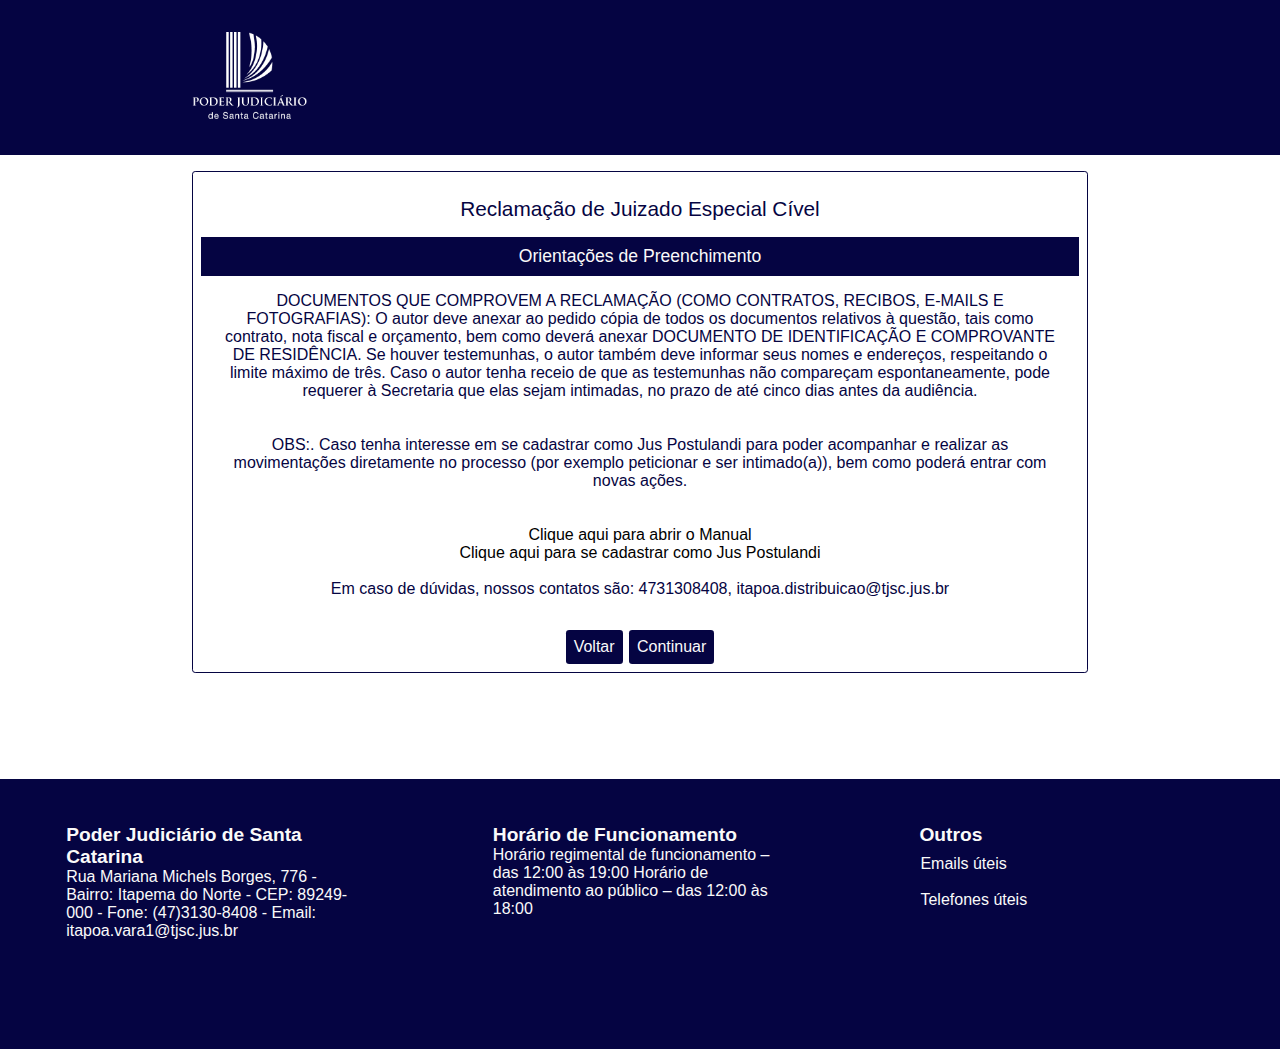
<file: src/pages/needs.html>
<!DOCTYPE html>
<html lang="pt-br">
<head>
    <meta charset="UTF-8">
    <meta http-equiv="X-UA-Compatible" content="IE=edge">
    <meta name="viewport" content="width=device-width, initial-scale=1.0">
    <title>TJSC - Orientações de Preenchimento</title>
    <link rel="stylesheet" href="../../styles/index.css">
</head>
<body>
    <main class="container-main">  
        <nav class="navbar">
            <div class="image-container">
                <img src="../../images/tjsc.png" width="115" height="87" alt="">
            </div>
        </nav>
        
        <div class="info-container">
            <h1 class="name">
                Reclamação de Juizado Especial Cível
            </h1>
            <div class="info">
                <h1 class="title">
                    Orientações de Preenchimento                    
                </h1>
                <p class="text">
                     DOCUMENTOS QUE COMPROVEM A RECLAMAÇÃO (COMO CONTRATOS, RECIBOS, E-MAILS E FOTOGRAFIAS): O autor deve anexar ao pedido cópia de todos os documentos relativos à questão, tais como contrato, nota fiscal e orçamento, bem como deverá anexar DOCUMENTO DE IDENTIFICAÇÃO E COMPROVANTE DE RESIDÊNCIA. Se houver testemunhas, o autor também deve informar seus nomes e endereços, respeitando o limite máximo de três. Caso o autor tenha receio de que as testemunhas não compareçam espontaneamente, pode requerer à Secretaria que elas sejam intimadas, no prazo de até cinco dias antes da audiência.
                    <br>
                    <br> <br> OBS:. Caso tenha interesse em se cadastrar como Jus Postulandi para poder acompanhar e realizar as movimentações diretamente no processo (por exemplo peticionar e ser intimado(a)), bem como poderá entrar com novas ações. 
                    <br> <br> <br><a href="https://www.tjsc.jus.br/documents/3061010/3872774/Edi%C3%A7%C3%A3o+27+-+Jus+Postulandi.pdf/89788451-379a-47c9-2c20-f71eec096f51#:~:text=A%20valida%C3%A7%C3%A3o%20do%20Jus%20postulandi,a%20op%C3%A7%C3%A3o%20Validar%20Jus%20Postulandi" target="_blank" style="color: black;">
                    Clique aqui para abrir o Manual
                    </a>
                    <br><a href="https://eproc1g.tjsc.jus.br/eproc/externo_controlador.php?acao=selecionar_tipo_jus_postulandi_cadastrar" target="_blank" style="color: black;">
                       Clique aqui para se cadastrar como Jus Postulandi </a>
                    <br> <br> Em caso de dúvidas, nossos contatos são: 4731308408, itapoa.distribuicao@tjsc.jus.br
                </p>
            </div>
            <div class="button-container">
                <a href="../../index.html" class="btn-danger">Voltar</a>
                <a href="./form.html" class="btn-success">Continuar</a>
            </div>
        </div>
    </main>
    <footer style="display: flex;" id="pageFooter">
        <div class="footer-container">
            <h1 class="footer-title">
                Poder Judiciário de Santa Catarina
            </h1>
            <span class="footer-text">
                Rua Mariana Michels Borges, 776 - Bairro: Itapema do Norte - CEP: 89249-000 - Fone: (47)3130-8408 - Email: itapoa.vara1@tjsc.jus.br 
            </span>
        </div>
        <div class="footer-container">
            <h1 class="footer-title">
                Horário de Funcionamento
            </h1>
            <span class="footer-text">
                Horário regimental de funcionamento – das 12:00 às 19:00
                Horário de atendimento ao público – das 12:00 às 18:00 
            </span>
        </div>
        <div class="footer-container">
            <h1 class="footer-title">
                Outros
            </h1>
            <span class="footer-text">
                <div class="footer-section">
                    <a href="https://app.tjsc.jus.br/tjsc-consulta-email/#/" target="_blank">
                        Emails úteis
                    </a>
                </div>
                <div class="footer-section">
                    <a href="https://www.tjsc.jus.br/enderecos-e-telefones" target="_blank">
                        Telefones úteis
                    </a>
                </div>
            </span>
        </div>
    </footer>
</body>
</html>
</file>
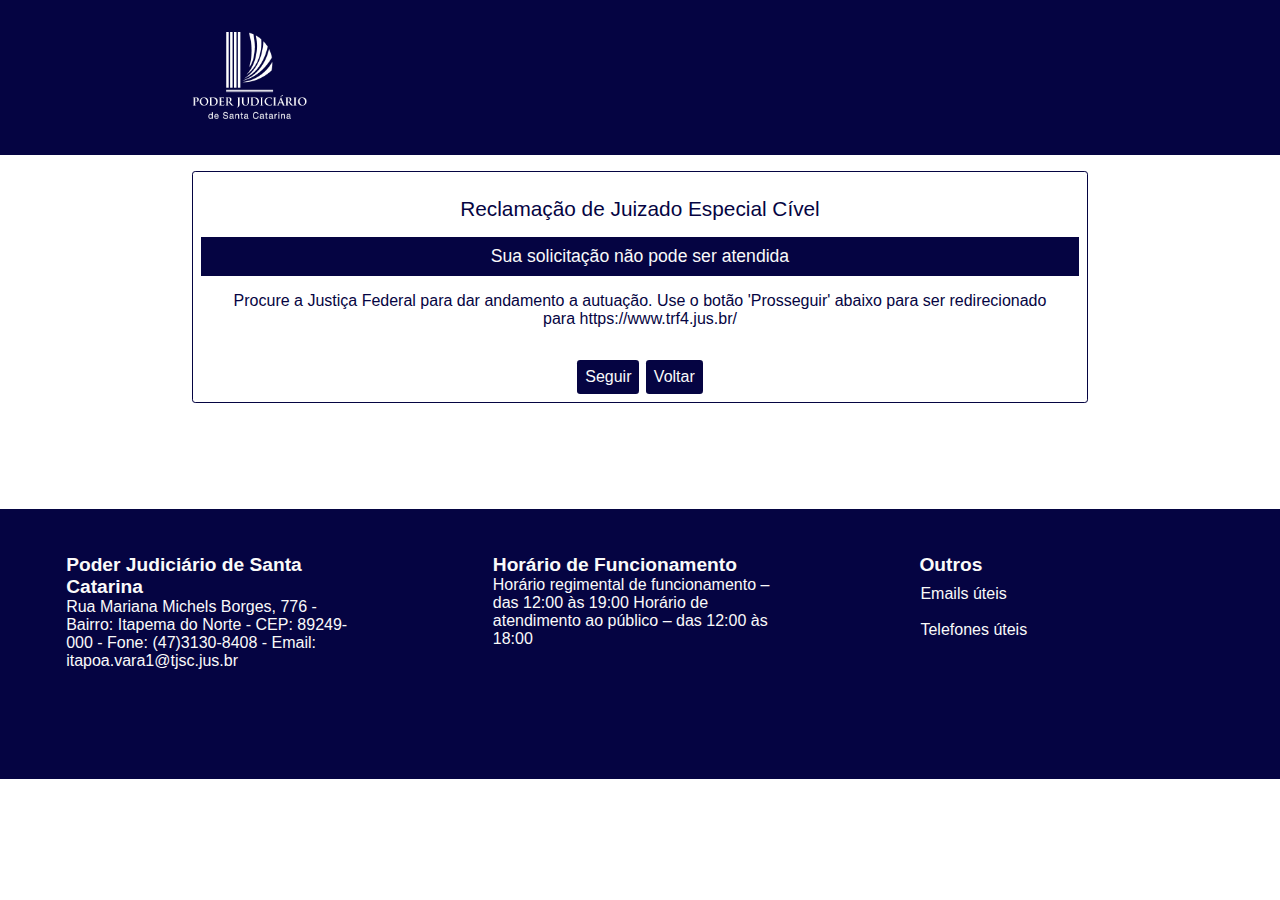
<file: src/pages/warn.html>
<!DOCTYPE html>
<html lang="pt-br">
<head>
    <meta charset="UTF-8">
    <meta http-equiv="X-UA-Compatible" content="IE=edge">
    <meta name="viewport" content="width=device-width, initial-scale=1.0">
    <title>TJSC</title>
    <link rel="stylesheet" href="../../styles/index.css">
</head>
<body>
    <div class="container-main">
        <nav class="navbar">
            <div class="image-container">
                <img src="../../images/tjsc.png" width="115" height="87" alt="">
            </div>
        </nav>
        
        <div class="info-container">
            <h1 class="name">
                Reclamação de Juizado Especial Cível
            </h1>
            <div class="info">
                <h1 class="title">
                    Sua solicitação não pode ser atendida
                </h1>
                <p class="text">
                    Procure a Justiça Federal para dar andamento a autuação.
                    Use o botão 'Prosseguir' abaixo para ser redirecionado para https://www.trf4.jus.br/
                </p>
            </div>
            <div class="button-container">
                <a href="https://www.trf4.jus.br/" target="_blank" class="btn-success">
                    Seguir
                </a>
                <a href="../../index.html" class="btn-danger">
                    Voltar
                </a>
            </div>
            <h5>
                
            </h5>
            
            
            
        </div>
    </div>
    <footer style="display: flex;" id="pageFooter">
        <div class="footer-container">
            <h1 class="footer-title">
                Poder Judiciário de Santa Catarina
            </h1>
            <span class="footer-text">
                Rua Mariana Michels Borges, 776 - Bairro: Itapema do Norte - CEP: 89249-000 - Fone: (47)3130-8408 - Email: itapoa.vara1@tjsc.jus.br 
            </span>
        </div>
        <div class="footer-container">
            <h1 class="footer-title">
                Horário de Funcionamento
            </h1>
            <span class="footer-text">
                Horário regimental de funcionamento – das 12:00 às 19:00
                Horário de atendimento ao público – das 12:00 às 18:00 
            </span>
        </div>
        <div class="footer-container">
            <h1 class="footer-title">
                Outros
            </h1>
            <span class="footer-text">
                <div class="footer-section">
                    <a href="https://app.tjsc.jus.br/tjsc-consulta-email/#/" target="_blank">
                        Emails úteis
                    </a>
                </div>
                <div class="footer-section">
                    <a href="https://www.tjsc.jus.br/enderecos-e-telefones" target="_blank">
                        Telefones úteis
                    </a>
                </div>
            </span>
        </div>
    </footer>
</body>
</html>
</file>
<file: styles/index.css>
:root {
    --bg-color: #050442;
    --light-color: #fafafa;
    --radius: .2em;
}

* {
    margin: 0;
    padding: 0;
    box-sizing: border-box;
}
html {
    font-family: sans-serif;
}
a {
    text-decoration: none;
    color: var(--light-color);
}
.container-main {
    display: flex;
    justify-content: center;
    align-items: center;
    flex-direction: column;
    width: 100%;
}
.navbar {
    display: flex;
    padding: 2em 15%;
    justify-content: flex-start;
    align-items: center;
    width: 100%;
    background-color: var(--bg-color);
}
.info-container {
    display: flex;
    justify-content: center;
    align-items: center;
    flex-direction: column;
    padding: .5em;
    margin: 1em 0;
    width: 70%;

    border: 1px solid var(--bg-color);
    border-radius: var(--radius);
}
.info {
    display: flex;
    flex-direction: column;
    justify-content: center;
    align-items: center;
    text-align: center;
    width: 100%;
}
.name {
    width: 100%;
    color: var(--bg-color);
    font-weight: 100;
    font-size: 1.3rem;
    padding: .3em;
    text-align: center;
    margin: .5em 0;
}
.title {
    width: 100%;
    background-color: var(--bg-color);
    color: var(--light-color);
    font-weight: 100;
    font-size: 1.1rem;
    padding: .5em;
    border-radius: var(--light-color);
    text-align: center;
}
.text {
    width: 100%;
    padding: 1em;
    font-size: 1rem;
    font-weight: 100;
    color: var(--bg-color);
}
.button-container {
    display: flex;
    width: 100%;
    justify-content: center;
    align-items: center;
    text-align: center;
    margin-top: 1em;
}
.btn-success,
.btn-danger,
.btn {
    text-decoration: none;
    padding: .5em;
    background-color: var(--bg-color);
    color: var(--light-color);
    margin: 0 .2em;
    border-radius: var(--radius);
    transition: all 1s ;
}
.btn-success:hover,
.btn-danger:hover,
.btn:hover {
    opacity: .8;
    cursor: pointer;
}
.section {
    display: flex;
    flex-direction: column;
    justify-content: center;
    align-items: center;
    width: 100%;
    padding: 1em;
}
.input-group {
    width: 100%;
}
.input-box {
    display: flex;
    flex-direction: column;
    width: 100%;
    justify-content: center;
    align-items: flex-start;
    padding: .5em;
}
.input-placeholder {
    width: 100%;
    text-align: start;
    font-size: .95rem;
    padding: .2em 0;
    color: var(--bg-color);
}
.form-input {
    width: 100%;
    padding: .5em;
    border: 1px solid var(--bg-color);
    border-radius: var(--radius);
    color: var(--bg-color);
    font-size: .95rem;
}
.check-box {
    display: flex;
    padding: .5em;
}
.check {
    padding: 0 .2em;
}
.warn {
    color: #ff0000;
    font-size: .8rem;
}
.hidden {
    display: none !important;
}
footer {
    display: flex;
    justify-content: space-around;
    align-items: flex-start;
    width: 100%;
    height: 30vh;
    padding: 2.5% 0;
    background-color: var(--bg-color);
    color: var(--light-color);
    margin-top: 10vh;
}
.footer-container {
    display: flex;
    flex-direction: column;
    justify-content: center;
    align-items: center;
    width: 25%;
    padding: 1%;
}
.footer-title {
    font-size: 1.2rem;
    font-weight: bold;
    width: 100%;
}
.footer-text {
    width: 100%;
    text-align: start;
}
.footer-section {
    display: flex;
    justify-content: flex-start;
    align-items: center;
    width: fit-content;
    padding: .5em 0;
    border: 1px solid #ffffff00;
    transition: all 1s;
}
.footer-section span {
    padding: 0 .2em;
}
.footer-section:hover {
    border-bottom: 1px solid #fff;
    cursor: pointer;
}
.after-placeholder {
    font-size: .7rem;
}
.modal-box {
    position: absolute;
    top: 0;
    right: 0;
    bottom: 0;
    left: 0;
    display: flex;
    align-items: center;
    justify-content: center;
    background-color: #00000077;
}
.modal-inside {
    display: flex;
    flex-direction: column;
    justify-content: flex-start;
    align-items: center;
    width: 50%;
    height: 30%;
    z-index: 99;
    background-color: var(--light-color);
    border-radius: .2em;
}
.modal-header {
    display: flex;
    justify-content: space-between;
    align-items: center;
    width: 100%;
    height: 15%;
    background-color: var(--bg-color);
    border-radius: .2em .2em 0 0;
}
.modal-header-text {
    color: var(--light-color);
    text-align: center;
}
#modalClose:hover {
    cursor: pointer;
    opacity: .8;
}
.modal-text {
    display: flex;
    width: 100%;
    height: 70%;
    align-items: center;
    justify-content: center;
    color: var(--bg-color);
    padding: .4em;
    text-align: center;
}
.modal-footer {
    display: flex;
    justify-content: center;
    align-items: center;
    height: 30%;
    width: 100%;
    border-top: 1px solid var(--bg-color);
    border-bottom: 1px solid var(--bg-color);
}

@media only screen and (max-width: 600px) {
    
    .info-container {
        width: 100%;
        border: none;
    }
    footer {
        display: none;
    }
  }
</file>
<file: styles/docs.css>
#doc1,
#doc2 {
    display: flex;
    justify-content: center;
    align-items: center;
    flex-direction: column;
    width: 100%;
    page-break-after: always;
    font-family: Tahoma, Arial, sans-serif;
    background-color: none;
}
#toPrint {
    width: 100%;
}
.generated {
    width: 100%;
}
.generated-text {
    font-size: .8rem;
}
.doc-header {
    display: flex;
    width: 100%;
    justify-content: center;
    align-items: center;
    padding: 1em;
}
.doc-header-text {
    width: 100%;
    padding: 1em;
}
.doc-title {
    font-size: 1.4rem;
    font-weight: 500;
}
.doc-title-2 {
    font-size: 1.2rem;
    font-weight: 500;
}
.doc-header-address {
    font-size: .8rem;
    padding: 1em 0;
    width: 50%;
}
.doc-header-free {
    width: 100%;
    text-align: end;
}

.doc-section {
    display: flex;
    flex-direction: column;
    justify-content: center;
    align-items: center;
    width: 100%;
    padding: 1em 5%;
}
.doc-section-title-box {
    display: flex;
    justify-content: center;
    align-items: center;
    text-align: center;
    width: 100%;
    background-color: #808080;
    border: 1px solid #000000;
}
.user-info {
    margin: 1em 0;
}
.user-info-title {
    font-size: 1rem;
}
.user-box {
    margin: .5em 0;
}
.doc-info-box {
    width: 100%;
    padding: 1em;
}
.doc-name-box {
    display: flex;
    width: 100%;
    justify-content: flex-start;
    align-items: center;
    padding: .2em 0;
}
.doc-name {
    font-size: 1rem;
    font-weight: 500;
    margin-right: .2em;
}
.doc-section-inside {
    width: 100%;
    margin: 1em 0;
}
.doc-name-content {
    width: 100%;
    font-size: .9em;
}
.doc-text-box {
    display: flex;
    width: 100%;
    flex-direction: column;
    justify-content: center;
    align-items: flex-start;
    padding: .2em 0;
    margin-top: 3rem;
}
.doc-text-name {
    font-size: 1rem;
    width: 100%;
    padding: 0 1em;
    font-weight: 600;
}
.doc-text {
    width: 100%;
    font-size: .9rem;
    padding: 1em;
}
.doc-footer {
    display: flex;
    flex-direction: column;
    width: 100%;
    justify-content: center;
    align-items: center;
}
#dateTarget {
    width: 100%;
    text-align: center;
    font-size: .9rem;
}
.doc-signer-box {
    display: flex;
    flex-direction: column;
    width: 100%;
    justify-content: center;
    align-items: center;
    padding: 3em 0;
}
.doc-signer-box h2 {
    font-size: .8rem;
}
#signerNameTarget,
#signerDocument {
    width: 100%;
    text-align: center;
    font-size: 1rem;
    font-weight: 500;
}


/* DOCUMENTO 2 */
.doc2-header {
    display: flex;
    flex-direction: column;
    width: 100%;
    padding: 1em;
}
.doc2-header-address-box {
    width: 60%;
    padding: 1em 0;
}
.doc2-header-address {
    font-size: .9rem;
}
.doc2-title {
    width: 100%;
    font-size: 1em;
    font-weight: 600;
    text-align: center;
}
.doc2-title2 {
    width: 100%;
    font-size: 1em;
    font-weight: 600;
    text-align: start;
    padding: .5em;
}
.doc2-body {
    width: 100%;
    padding: 1em;
}
.doc2-content {
    width: 100%;
    padding: .5em;
    font-size: .9rem;
}
.list {
    list-style: upper-roman inside;
}
.doc2-footer {
    width: 100%;
    display: flex;
    flex-direction: column;
    justify-content: center;
    align-items: center;
}
.term-full-date {
    width: 100%;
    text-align: center;
    font-size: .9rem;
    padding: 1em 0;
}
.term-signer-name {
    width: fit-content;
    text-align: center;
    font-size: .9rem;
    font-weight: bold;
    padding: 2em;
}
</file>
